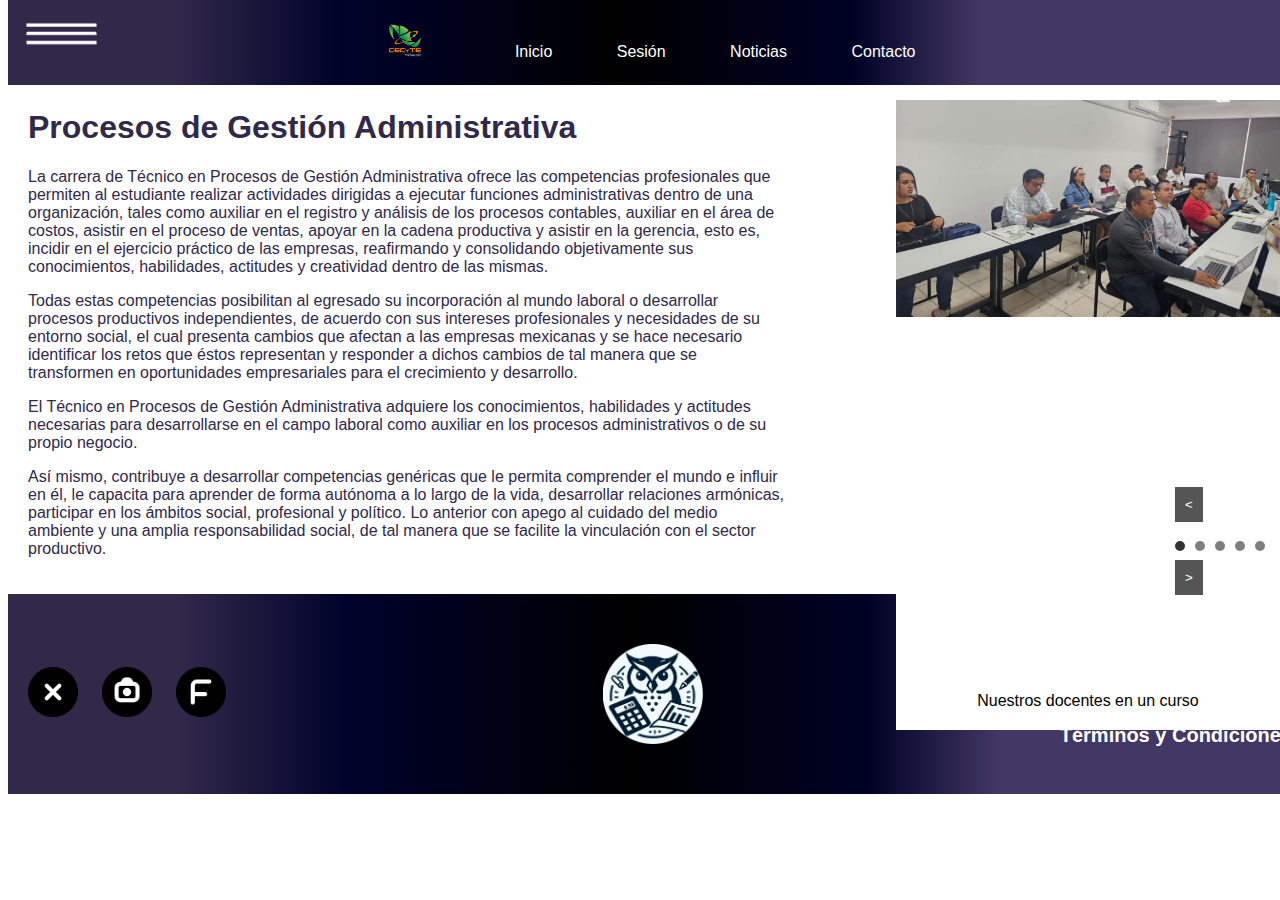
<file: index.html>
<!DOCTYPE html>
<html lang="es">
<head>
    <link rel="icon" href="logopga.png"
          type="image/x-icon">
  <meta charset="UTF-8">
  <meta name="viewport" content="width=device-width, initial-scale=1.0">
  <title>Procesos de Gestión Administrativa</title>
  <link rel="stylesheet" href="styleindex.css">
</head>
<body>
    <!-- Menú desplegable -->
<input type="checkbox" id="menu-toggle">
<label for="menu-toggle" class="menu-icon">
  <img src="barrades.png" alt="Menú" style=" height:50px; height:50px">
</label>
<div class="sidebar">
  <a href="material.html">Programa</a>
  <a href="plan.html">Módulos</a>   
  <a href="horarios.html">Horario</a> 
  <a href="galeria.html">Galeria</a> 
  <a href="profesores.html">Maestros y Cordinadores</a>
</div>

  <!-- Barra de navegación -->
  <div class="navbar">
    <!-- Imagen con enlace -->
    <a href="http://uruapan.cecytem.net/" class="logo-link">
      <img src="logocecytem.jpg" alt="Logo" class="logo">
    </a>
    <a href="index.html">Inicio</a>
    <a href="Iniciosecion.html">Sesión</a>
    <a href="news.html">Noticias</a>
    <a href="contacto.html">Contacto</a>
  </div>
  
  <!-- Contenido de la página -->
  <div class="content">
    <h1>Procesos de Gestión Administrativa</h1>
    <p>La carrera de Técnico en Procesos de Gestión Administrativa ofrece las competencias profesionales que permiten al estudiante realizar actividades dirigidas a ejecutar funciones administrativas dentro de una organización, tales como auxiliar en el registro y análisis de los procesos contables, auxiliar en el área de costos, asistir en el proceso de ventas, apoyar en la cadena productiva y asistir en la gerencia, esto es, incidir en el ejercicio práctico de las empresas, reafirmando y consolidando objetivamente sus conocimientos, habilidades, actitudes y creatividad dentro de las mismas.</p>
      <p>Todas estas competencias posibilitan al egresado su incorporación al mundo laboral o desarrollar procesos productivos independientes, de acuerdo con sus intereses profesionales y necesidades de su entorno social, el cual presenta cambios que afectan a las empresas mexicanas y se hace necesario identificar los retos que éstos representan y responder a dichos cambios de tal manera que se transformen en oportunidades empresariales para el crecimiento y desarrollo.</p>
      <p>El Técnico en Procesos de Gestión Administrativa adquiere los conocimientos, habilidades y actitudes necesarias para desarrollarse en el campo laboral como auxiliar en los procesos administrativos o de su propio negocio.</p>
      <p>Así mismo, contribuye a desarrollar competencias genéricas que le permita comprender el mundo e influir en él, le capacita para aprender de forma autónoma a lo largo de la vida, desarrollar relaciones armónicas, participar en los ámbitos social, profesional y político. Lo anterior con apego al cuidado del medio ambiente y una amplia responsabilidad social, de tal manera que se facilite la vinculación con el sector productivo.</p>
      
  </div>
    <div class="image-carousel">
    <div class="carousel-slide">
      <img src="fotocarrucel1.jpg" alt="Imagen 1">
      <div class="carousel-caption">Nuestros docentes en un curso</div>
    </div>
    <div class="carousel-slide">
      <img src="fotocarrucel2.jpg" alt="Imagen 2">
      <div class="carousel-caption">Concurso de Cubo Rubik del semestre pasado</div>
    </div>
    <!-- Agrega más imágenes y descripciones según sea necesario -->
          <div class="carousel-slide">
      <img src="fotocarrucel3.jpg" alt="Imagen 3">
      <div class="carousel-caption">Foto del Mural del dia de la Mujer con la mayoria de las mujeres del plantel</div>
    </div>
    <div class="carousel-slide">
      <img src="fotocarrucel4.jpg" alt="Imagen 4">
      <div class="carousel-caption">Dos alumnos de Programacion exponiendo un proyecto</div>
    </div>
          <div class="carousel-slide">
      <img src="fotocarrucel5.jpg" alt="Imagen 5">
      <div class="carousel-caption">Un curso de IA impartido a los de segundo semestre</div>
    </div>
  <div class="carousel-navigation">
    <button class="prev-slide">&lt;</button>
    <div class="slide-indicators">
      <!-- Se generan automáticamente mediante JavaScript -->
    </div>
    <button class="next-slide">&gt;</button>
  </div>

  </div>
    <div class="enlace">
        <a href="archivo_adjunto.pdf" download>¡Descarga Nuestra Guia de Ingreso!</a>
    </div>
    <div id="pie-pag">
  <ul id="listaredes">
    <li><a href="https://twitter.com/cecytem?lang=es"><img src="x.png" alt="X"></a></li>
    <li><a href="https://www.instagram.com/cecytemichoacan/"><img src="insta.png" alt="Instagram"></a></li>
    <li><a href="https://www.facebook.com/CecyteMich/?locale=es_LA"><img src="face.png" alt="Facebook"></a></li>
  </ul>
  <img src="logopga.png" alt="Logopp" class="logopp">
  <div class="info">
    <h1>Gael Torres</h1>
    <h2>Fatima Lourdes</h2>
    <h3>430-B</h3>
    <h4><a href="Terminos.html">Términos y Condiciones</a></h4>
  </div>
</div>
<script src="scriptindex.js"></script>
</body>
</html>
</file>
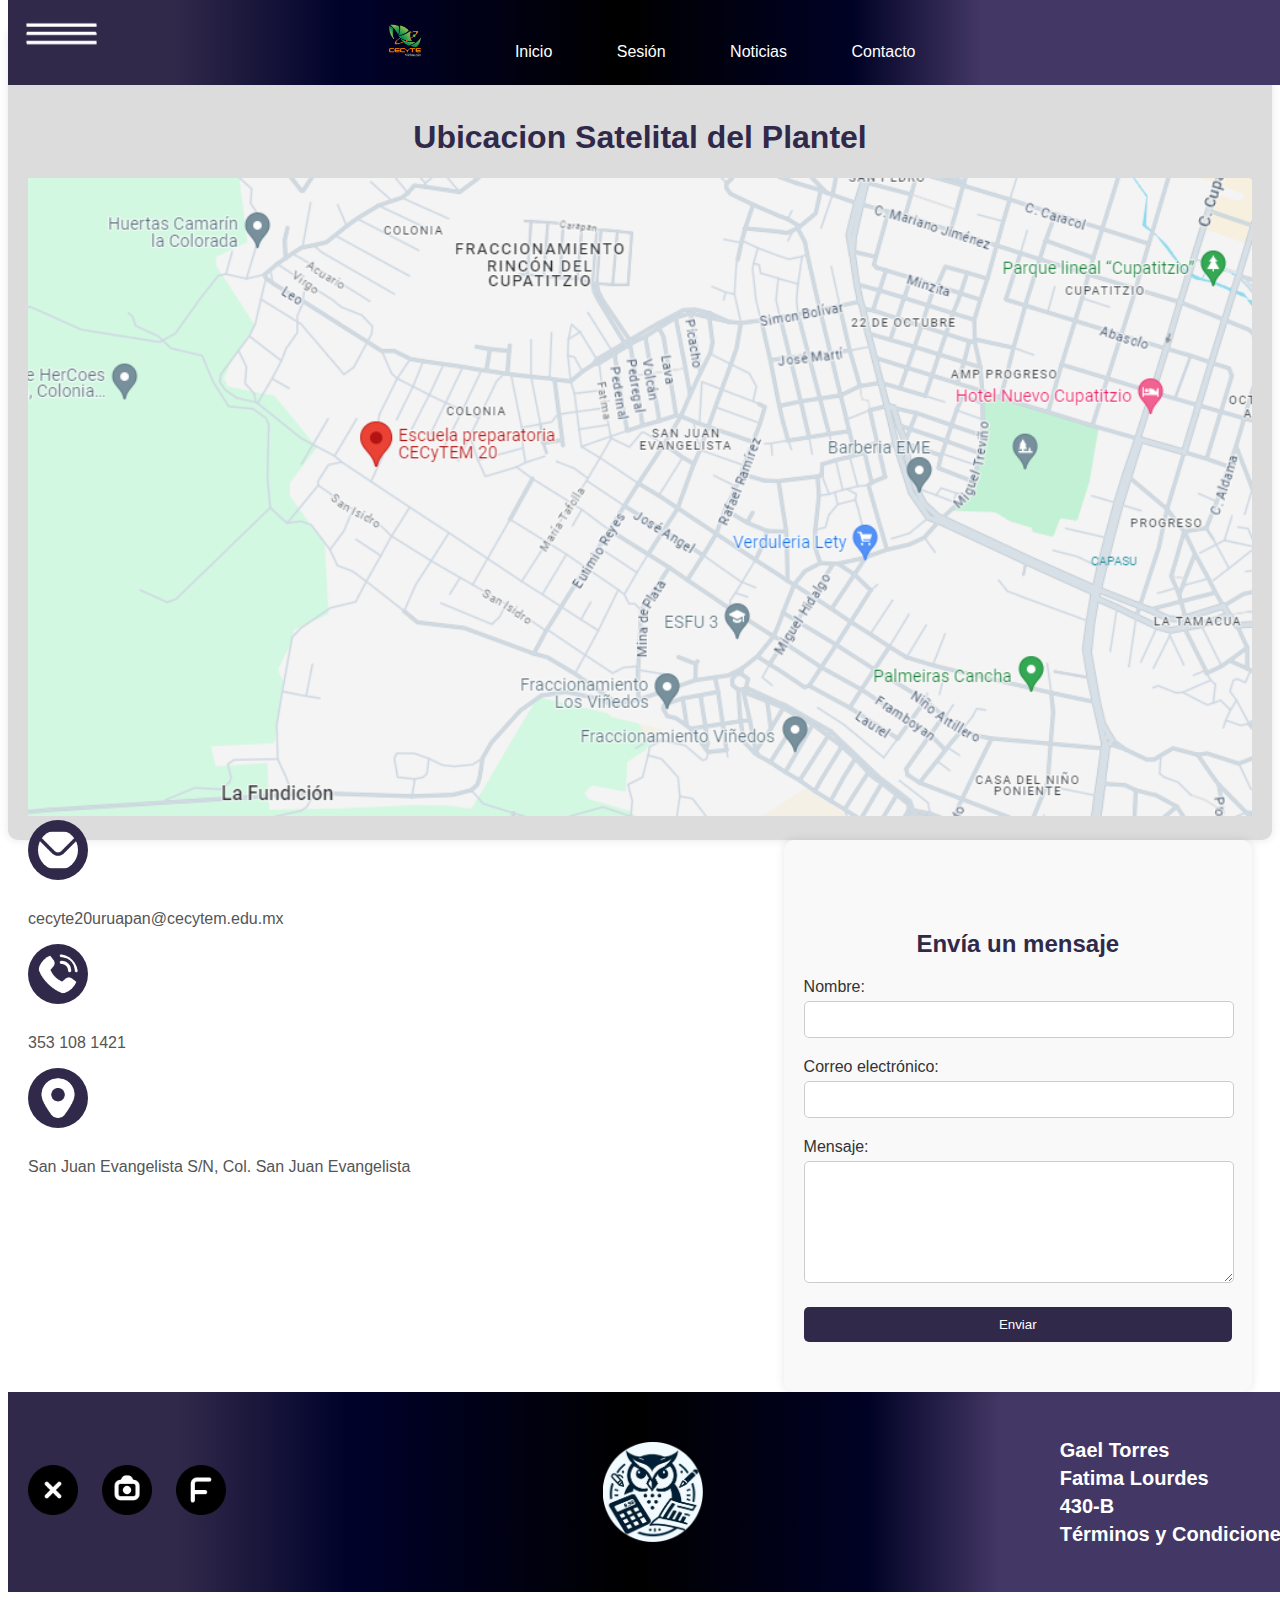
<file: contacto.html>
<!DOCTYPE html>
<html lang="es">
<head>
    <link rel="icon" href="logopga.png"
          type="image/x-icon">
  <meta charset="UTF-8">
  <meta name="viewport" content="width=device-width, initial-scale=1.0">
  <title>Procesos de Gestión Administrativa</title>
  <link rel="stylesheet" href="stylecontacto.css">
</head>
<body>
    <!-- Menú desplegable -->
<input type="checkbox" id="menu-toggle">
<label for="menu-toggle" class="menu-icon">
  <img src="barrades.png" alt="Menú" style=" height:50px; height:50px">
</label>
<div class="sidebar">
  <a href="material.html">Programa</a>
  <a href="plan.html">Módulos</a>   
  <a href="horarios.html">Horario</a> 
  <a href="galeria.html">Galeria</a>  
  <a href=profesores.html>Maestros y Cordinadores</a>
</div>

  <!-- Barra de navegación -->
  <div class="navbar">
    <!-- Imagen con enlace -->
    <a href="http://uruapan.cecytem.net/" class="logo-link">
      <img src="logocecytem.jpg" alt="Logo" class="logo">
    </a>
    <a href="index.html">Inicio</a>
    <a href="Iniciosecion.html">Sesión</a>
    <a href="news.html">Noticias</a>
    <a href="contacto.html">Contacto</a>
  </div>
  
  <!-- Contenido de la página -->
  <div class="content">
      <h1>Ubicacion Satelital del Plantel</h1>
    <!-- Espacio para la imagen de ubicación -->
    <img src="ubicacion.png" alt="Ubicación" style="width: 100%">

    <!-- Espacio para las imágenes o iconos con texto -->
    <div class="contact-info">
        <div class="contact-item">
            <img src="correoicon.png" alt="Correo">
            <p>cecyte20uruapan@cecytem.edu.mx</p>
        </div>
        <div class="contact-item">
            <img src="numicon.png" alt="Teléfono">
            <p>353 108 1421</p>
        </div>
        <div class="contact-item">
            <img src="direccionicon.png" alt="Dirección">
            <p>San Juan Evangelista S/N, Col. San Juan Evangelista</p>
        </div>
    </div>

    <!-- Sección para enviar un mensaje -->
    <div class="contact-form">
        <h2>Envía un mensaje</h2>
        <form action="#" method="post">
            <div class="form-group">
                <label for="name">Nombre:</label>
                <input type="text" id="name" name="name" required>
            </div>
            <div class="form-group">
                <label for="email">Correo electrónico:</label>
                <input type="email" id="email" name="email" required>
            </div>
            <div class="form-group">
                <label for="message">Mensaje:</label>
                <textarea id="message" name="message" rows="4" required></textarea>
            </div>
            <button type="submit">Enviar</button>
        </form>
    </div>
</div>

    <div id="pie-pag">
  <ul id="listaredes">
    <li><a href="https://twitter.com/cecytem?lang=es"><img src="x.png" alt="X"></a></li>
    <li><a href="https://www.instagram.com/cecytemichoacan/"><img src="insta.png" alt="Instagram"></a></li>
    <li><a href="https://www.facebook.com/CecyteMich/?locale=es_LA"><img src="face.png" alt="Facebook"></a></li>
  </ul>
  <img src="logopga.png" alt="Logopp" class="logopp">
  <div class="info">
    <h1>Gael Torres</h1>
    <h2>Fatima Lourdes</h2>
    <h3>430-B</h3>
    <h4><a href="Terminos.html">Términos y Condiciones</a></h4>
  </div>
</div>

</body>
</html>
</file>
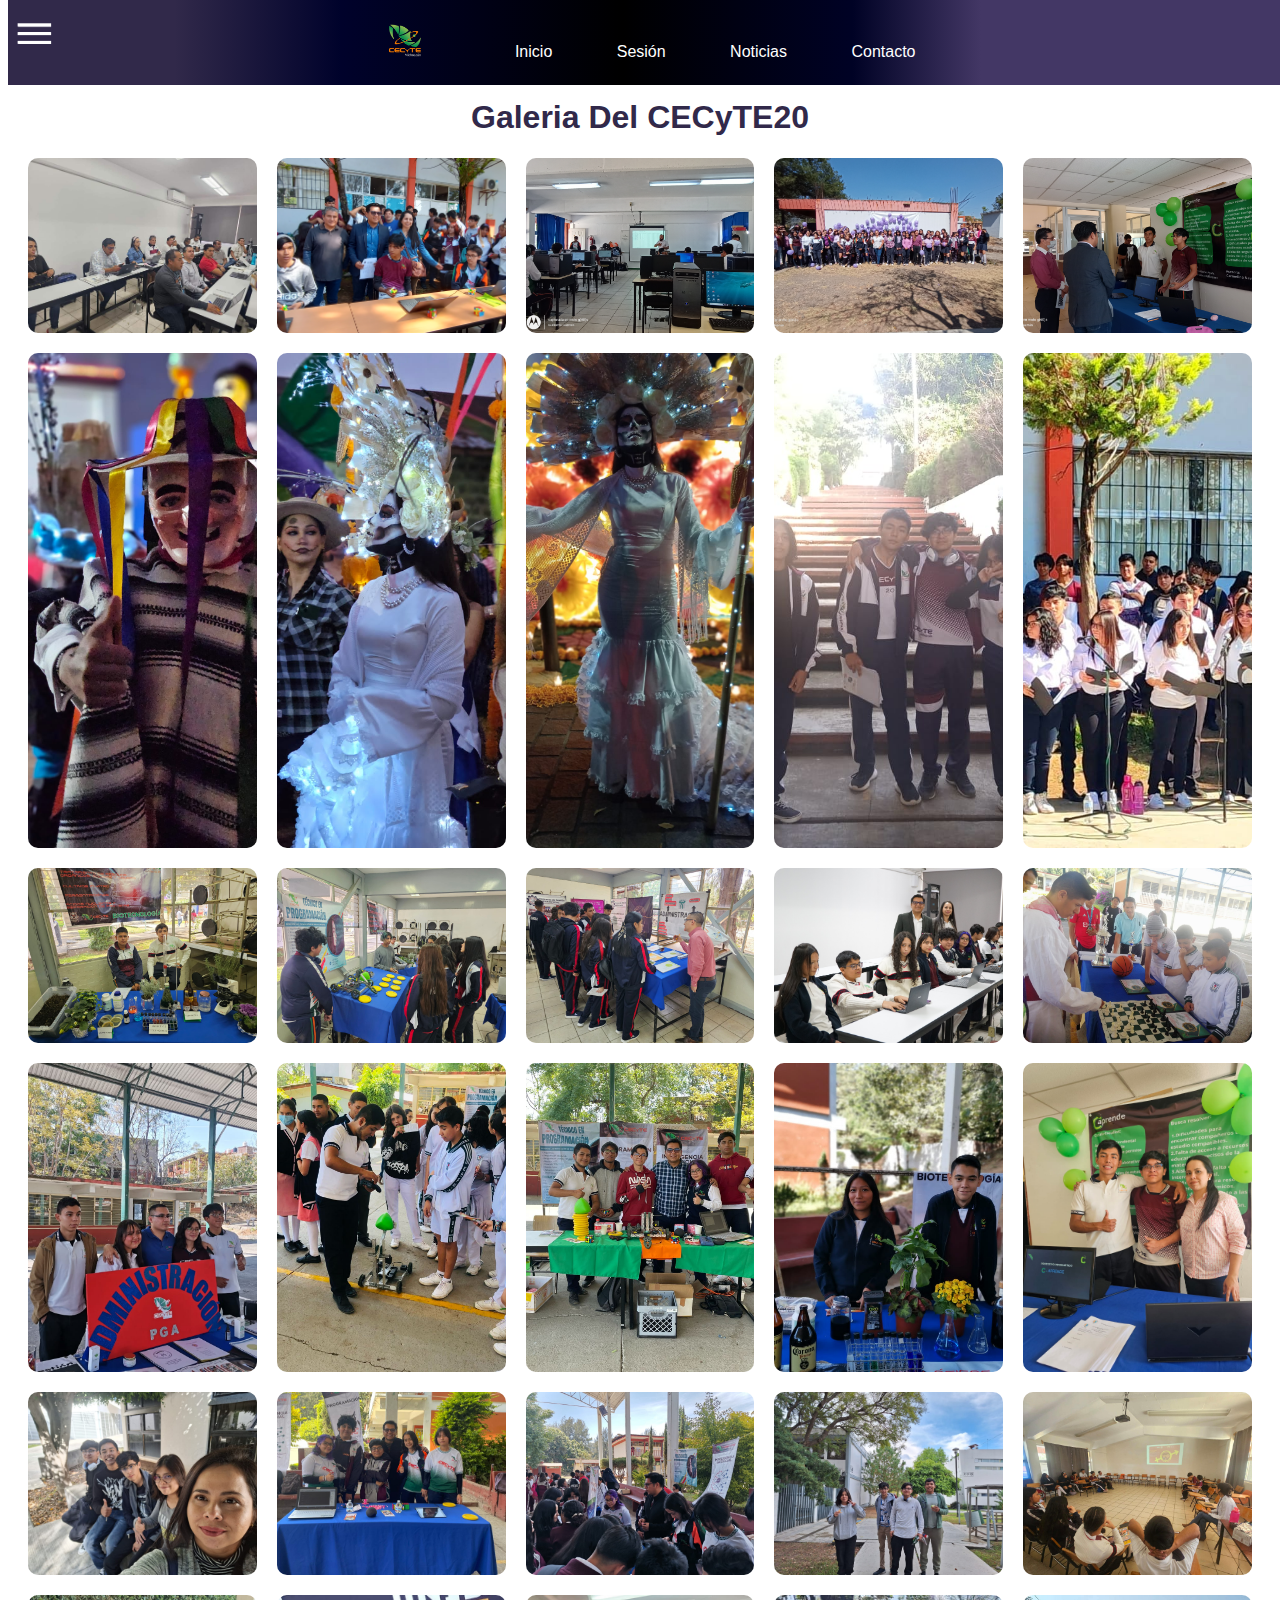
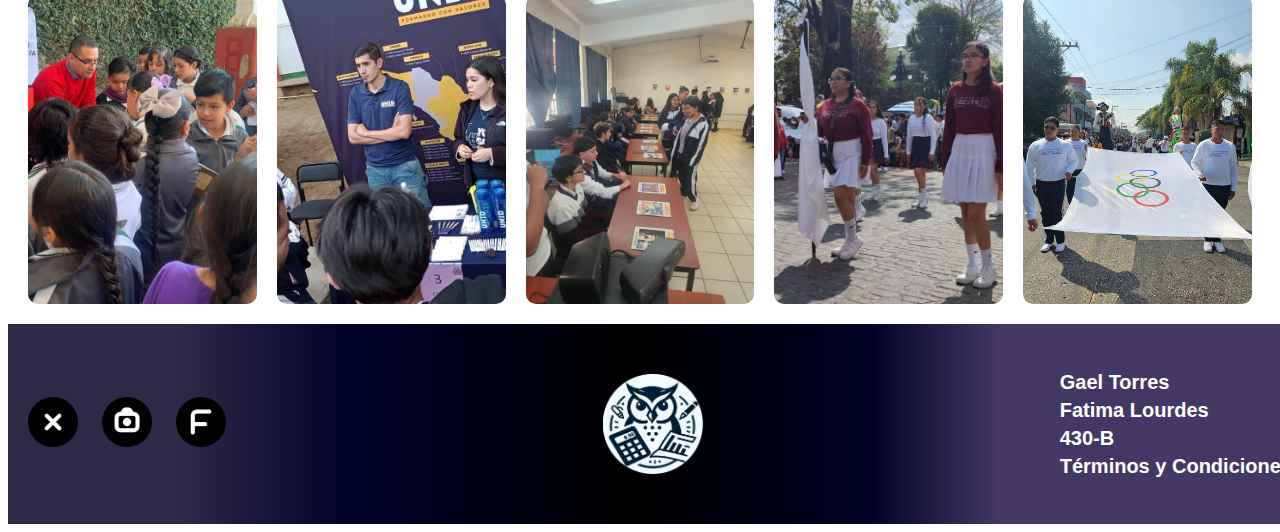
<file: galeria.html>
<!DOCTYPE html>
<html lang="es">
<head>
  <link rel="icon" href="logopga.png" type="image/x-icon">
  <meta charset="UTF-8">
  <meta name="viewport" content="width=device-width, initial-scale=1.0">
  <title>Procesos de Gestión Administrativa</title>
  <link rel="stylesheet" href="stylegaleria.css">
</head>
<body>
    <!-- Menú desplegable -->
<input type="checkbox" id="menu-toggle">
<label for="menu-toggle" class="menu-icon">
  <img src="barrades.png" alt="Menú" style="height: 50px; width: 50px;">
</label>
<div class="sidebar">
  <a href="material.html">Programa</a>
  <a href="plan.html">Módulos</a>   
  <a href="horarios.html">Horario</a> 
  <a href="galeria.html">Galeria</a>  
  <a href="profesores.html">Maestros y Coordinadores</a>
</div>

<!-- Barra de navegación -->
<div class="navbar">
  <!-- Imagen con enlace -->
  <a href="http://uruapan.cecytem.net/" class="logo-link">
    <img src="logocecytem.jpg" alt="Logo" class="logo">
  </a>
  <a href="index.html">Inicio</a>
  <a href="Iniciosecion.html">Sesión</a>
  <a href="news.html">Noticias</a>
  <a href="contacto.html">Contacto</a>
</div>

<!-- Contenido de la página -->
<div class="content">
    <h1>Galeria Del CECyTE20</h1>
  <div class="gallery">
  <a href="galeria2.html">
    <img src="imagen1.jpg" alt="Imagen 1">
</a>
<a href="galeria2.html">
    <img src="imagen2.jpg" alt="Imagen 2">
</a>
<a href="galeria2.html">
    <img src="imagen3.jpg" alt="Imagen 3">
</a>
<a href="galeria2.html">
    <img src="imagen4.jpg" alt="Imagen 4">
</a>
<a href="galeria2.html">
    <img src="imagen5.jpg" alt="Imagen 5">
</a>
<a href="galeria2.html">
    <img src="imagen6.jpg" alt="Imagen 6">
</a>
<a href="galeria2.html">
    <img src="imagen7.jpg" alt="Imagen 7">
</a>
<a href="galeria2.html">
    <img src="imagen8.jpg" alt="Imagen 8">
</a>
<a href="galeria2.html">
    <img src="imagen9.jpg" alt="Imagen 9">
</a>
<a href="galeria2.html">
    <img src="imagen10.jpg" alt="Imagen 10">
</a>
<a href="galeria2.html">
    <img src="imagen11.jpg" alt="Imagen 11">
</a>
<a href="galeria2.html">
    <img src="imagen12.jpg" alt="Imagen 12">
</a>
<a href="galeria2.html">
    <img src="imagen13.jpg" alt="Imagen 13">
</a>
<a href="galeria2.html">
    <img src="imagen14.jpg" alt="Imagen 14">
</a>
<a href="galeria2.html">
    <img src="imagen15.jpg" alt="Imagen 15">
</a>
<a href="galeria2.html">
    <img src="imagen16.jpg" alt="Imagen 16">
</a>
<a href="galeria2.html">
    <img src="imagen17.jpg" alt="Imagen 17">
</a>
<a href="galeria2.html">
    <img src="imagen18.jpg" alt="Imagen 18">
</a>
<a href="galeria2.html">
    <img src="imagen19.jpg" alt="Imagen 19">
</a>
<a href="galeria2.html">
    <img src="imagen20.jpg" alt="Imagen 20">
</a>
<a href="galeria2.html">
    <img src="imagen21.jpeg" alt="Imagen 21">
</a>
<a href="galeria2.html">
    <img src="imagen22.jpg" alt="Imagen 22">
</a>
<a href="galeria2.html">
    <img src="imagen23.jpg" alt="Imagen 23">
</a>
<a href="galeria2.html">
    <img src="imagen24.jpeg" alt="Imagen 24">
</a>
<a href="galeria2.html">
    <img src="pga1.jpg" alt="Imagen 25">
</a>
<a href="galeria2.html">
    <img src="pga2.jpg" alt="Imagen 26">
</a>
<a href="galeria2.html">
    <img src="pga3.jpg" alt="Imagen 27">
</a>
<a href="galeria2.html">
    <img src="pga4.jpg" alt="Imagen 28">
</a>
<a href="galeria2.html">
    <img src="pga5.jpg" alt="Imagen 29">
</a>
<a href="galeria2.html">
    <img src="pga6.jpg" alt="Imagen 30">
</a>
</div>

</div>

<div id="pie-pag">
  <ul id="listaredes">
    <li><a href="https://twitter.com/cecytem?lang=es"><img src="x.png" alt="X"></a></li>
    <li><a href="https://www.instagram.com/cecytemichoacan/"><img src="insta.png" alt="Instagram"></a></li>
    <li><a href="https://www.facebook.com/CecyteMich/?locale=es_LA"><img src="face.png" alt="Facebook"></a></li>
  </ul>
  <img src="logopga.png" alt="Logopp" class="logopp">
  <div class="info">
    <h1>Gael Torres</h1>
    <h2>Fatima Lourdes</h2>
    <h3>430-B</h3>
    <h4><a href="Terminos.html">Términos y Condiciones</a></h4>
  </div>
</div>

</body>
</html>
</file>
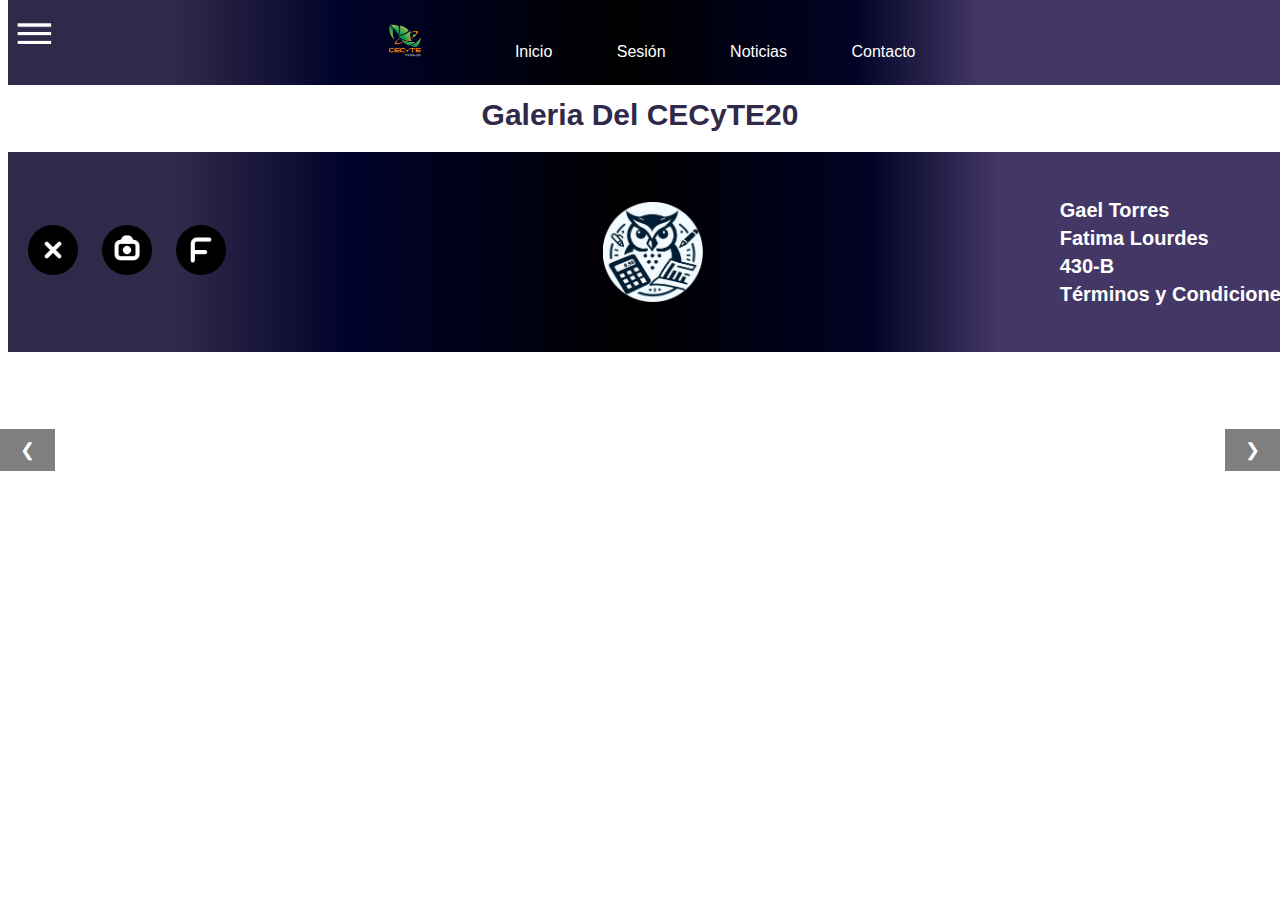
<file: galeria2.html>
<!DOCTYPE html>
<html lang="es">
<head>
  <link rel="icon" href="logopga.png" type="image/x-icon">
  <meta charset="UTF-8">
  <meta name="viewport" content="width=device-width, initial-scale=1.0">
  <title>Procesos de Gestión Administrativa</title>
  <link rel="stylesheet" href="stylegaleria2.css">
</head>
<body>
    <!-- Menú desplegable -->
<input type="checkbox" id="menu-toggle">
<label for="menu-toggle" class="menu-icon">
  <img src="barrades.png" alt="Menú" style="height: 50px; width: 50px;">
</label>
<div class="sidebar">
  <a href="material.html">Programa</a>
  <a href="plan.html">Módulos</a>   
  <a href="horarios.html">Horario</a> 
  <a href="galeria.html">Galeria</a>  
  <a href="profesores.html">Maestros y Coordinadores</a>
</div>

<!-- Barra de navegación -->
<div class="navbar">
  <!-- Imagen con enlace -->
  <a href="http://uruapan.cecytem.net/" class="logo-link">
    <img src="logocecytem.jpg" alt="Logo" class="logo">
  </a>
  <a href="index.html">Inicio</a>
  <a href="Iniciosecion.html">Sesión</a>
  <a href="news.html">Noticias</a>
  <a href="contacto.html">Contacto</a>
</div>

<!-- Contenido de la página -->
<div class="content">
    <h1>Galeria Del CECyTE20</h1>
  <div class="gallery-carousel">
    <div class="carousel-slide">
  <img src="imagen1.jpg" alt="Imagen 1">
</div>
<div class="carousel-slide">
  <img src="imagen2.jpg" alt="Imagen 2">
</div>
<div class="carousel-slide">
  <img src="imagen3.jpg" alt="Imagen 3">
</div>
<div class="carousel-slide">
  <img src="imagen4.jpg" alt="Imagen 4">
</div>
<div class="carousel-slide">
  <img src="imagen5.jpg" alt="Imagen 5">
</div>
<div class="carousel-slide">
  <img src="imagen6.jpg" alt="Imagen 6">
</div>
<div class="carousel-slide">
  <img src="imagen7.jpg" alt="Imagen 7">
</div>
<div class="carousel-slide">
  <img src="imagen8.jpg" alt="Imagen 8">
</div>
<div class="carousel-slide">
  <img src="imagen9.jpg" alt="Imagen 9">
</div>
<div class="carousel-slide">
  <img src="imagen10.jpg" alt="Imagen 10">
</div>
<div class="carousel-slide">
  <img src="imagen11.jpg" alt="Imagen 11">
</div>
<div class="carousel-slide">
  <img src="imagen12.jpg" alt="Imagen 12">
</div>
<div class="carousel-slide">
  <img src="imagen13.jpg" alt="Imagen 13">
</div>
<div class="carousel-slide">
  <img src="imagen14.jpg" alt="Imagen 14">
</div>
<div class="carousel-slide">
  <img src="imagen15.jpg" alt="Imagen 15">
</div>
<div class="carousel-slide">
  <img src="imagen16.jpg" alt="Imagen 16">
</div>
<div class="carousel-slide">
  <img src="imagen17.jpg" alt="Imagen 17">
</div>
<div class="carousel-slide">
  <img src="imagen18.jpg" alt="Imagen 18">
</div>
<div class="carousel-slide">
  <img src="imagen19.jpg" alt="Imagen 19">
</div>
<div class="carousel-slide">
  <img src="imagen20.jpg" alt="Imagen 20">
</div>
<div class="carousel-slide">
  <img src="imagen21.jpeg" alt="Imagen 21">
</div>
<div class="carousel-slide">
  <img src="imagen22.jpg" alt="Imagen 22">
</div>
<div class="carousel-slide">
  <img src="imagen23.jpg" alt="Imagen 23">
</div>
<div class="carousel-slide">
  <img src="imagen24.jpeg" alt="Imagen 24">
</div>
      <div class="carousel-slide">
  <img src="pga1.jpg" alt="Imagen 25">
</div>
<div class="carousel-slide">
  <img src="pga2.jpg" alt="Imagen 26">
</div>
<div class="carousel-slide">
  <img src="pga3.jpg" alt="Imagen 27">
</div>
<div class="carousel-slide">
  <img src="pga4.jpg" alt="Imagen 28">
</div>
<div class="carousel-slide">
  <img src="pga5.jpg" alt="Imagen 29">
</div>
<div class="carousel-slide">
  <img src="pga6.jpg" alt="Imagen 30">
</div>

    <!-- Agregar las demás imágenes aquí -->
  </div>
  <div class="carousel-buttons">
    <button id="prevBtn">&#10094;</button>
    <button id="nextBtn">&#10095;</button>
  </div>
</div>

<div id="pie-pag">
  <ul id="listaredes">
    <li><a href="https://twitter.com/cecytem?lang=es"><img src="x.png" alt="X"></a></li>
    <li><a href="https://www.instagram.com/cecytemichoacan/"><img src="insta.png" alt="Instagram"></a></li>
    <li><a href="https://www.facebook.com/CecyteMich/?locale=es_LA"><img src="face.png" alt="Facebook"></a></li>
  </ul>
  <img src="logopga.png" alt="Logopp" class="logopp">
  <div class="info">
    <h1>Gael Torres</h1>
    <h2>Fatima Lourdes</h2>
    <h3>430-B</h3>
    <h4><a href="Terminos.html">Términos y Condiciones</a></h4>
  </div>
</div>

<script src="scriptgaleria2.js"></script>

</body>
</html>
</file>
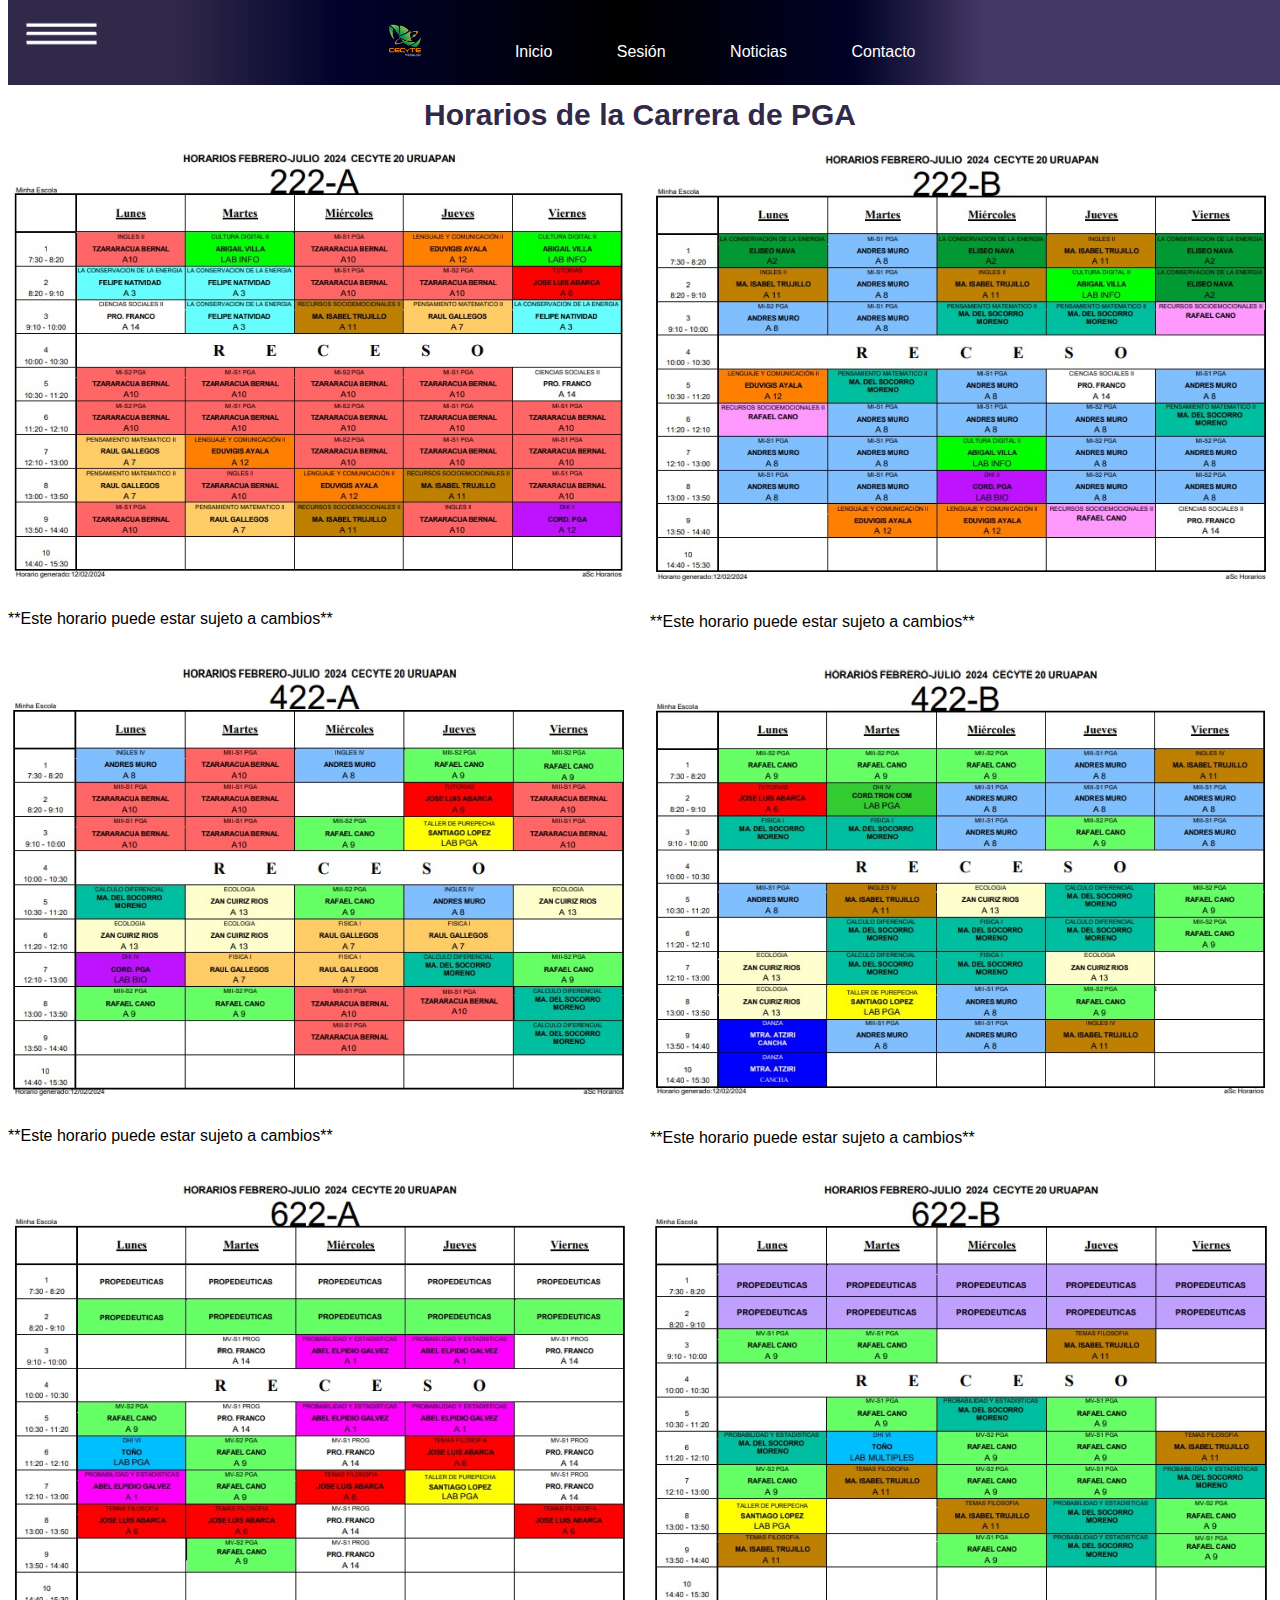
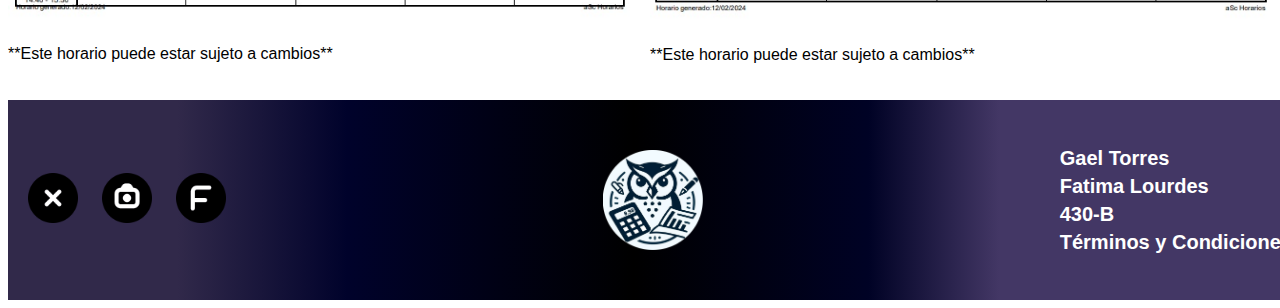
<file: horarios.html>
<!DOCTYPE html>
<html lang="es">
<head>
    <link rel="icon" href="logopga.png"
          type="image/x-icon">
  <meta charset="UTF-8">
  <meta name="viewport" content="width=device-width, initial-scale=1.0">
  <title>Procesos de Gestión Administrativa</title>
  <link rel="stylesheet" href="stylehorarios.css">
</head>
<body>
    <!-- Menú desplegable -->
<input type="checkbox" id="menu-toggle">
<label for="menu-toggle" class="menu-icon">
  <img src="barrades.png" alt="Menú" style=" height:50px; height:50px">
</label>
<div class="sidebar">
  <a href="material.html">Programa</a>
  <a href="plan.html">Módulos</a>   
  <a href="horarios.html">Horario</a> 
  <a href="galeria.html">Galeria</a> 
  <a href="profesores.html">Maestros y Cordinadores</a>
</div>

  <!-- Barra de navegación -->
  <div class="navbar">
    <!-- Imagen con enlace -->
    <a href="http://uruapan.cecytem.net/" class="logo-link">
      <img src="logocecytem.jpg" alt="Logo" class="logo">
    </a>
    <a href="index.html">Inicio</a>
    <a href="Iniciosecion.html">Sesión</a>
    <a href="news.html">Noticias</a>
    <a href="contacto.html">Contacto</a>
  </div>
  
  <!-- Contenido de la página -->
  <div class="content">
      <h1>Horarios de la Carrera de PGA</h1>
  <div class="image-container">
    <div class="image-item">
      <img src="horario222A.jpg" alt="Horario 222A">
      <p>**Este horario puede estar sujeto a cambios**</p>
    </div>
    <div class="image-item">
      <img src="horario222B.jpg" alt="horario 222B">
      <p>**Este horario puede estar sujeto a cambios**</p>
    </div>
      <div class="image-item">
      <img src="horario422A.jpg" alt="Horario 422A">
      <p>**Este horario puede estar sujeto a cambios**</p>
    </div>
    <div class="image-item">
      <img src="horario422B.jpg" alt="Horario 422B">
      <p>**Este horario puede estar sujeto a cambios**</p>
    </div>
      <div class="image-item">
      <img src="horario622A.jpg" alt="Horario 622A">
      <p>**Este horario puede estar sujeto a cambios**</p>
    </div>
    <div class="image-item">
      <img src="horario622B.jpg" alt="Horario 622B">
      <p>**Este horario puede estar sujeto a cambios**</p>
    </div>
  </div>
</div>
    <div id="pie-pag">
  <ul id="listaredes">
    <li><a href="https://twitter.com/cecytem?lang=es"><img src="x.png" alt="X"></a></li>
    <li><a href="https://www.instagram.com/cecytemichoacan/"><img src="insta.png" alt="Instagram"></a></li>
    <li><a href="https://www.facebook.com/CecyteMich/?locale=es_LA"><img src="face.png" alt="Facebook"></a></li>
  </ul>
  <img src="logopga.png" alt="Logopp" class="logopp">
  <div class="info">
    <h1>Gael Torres</h1>
    <h2>Fatima Lourdes</h2>
    <h3>430-B</h3>
    <h4><a href="Terminos.html">Términos y Condiciones</a></h4>
  </div>
</div>

</body>
</html>
</file>
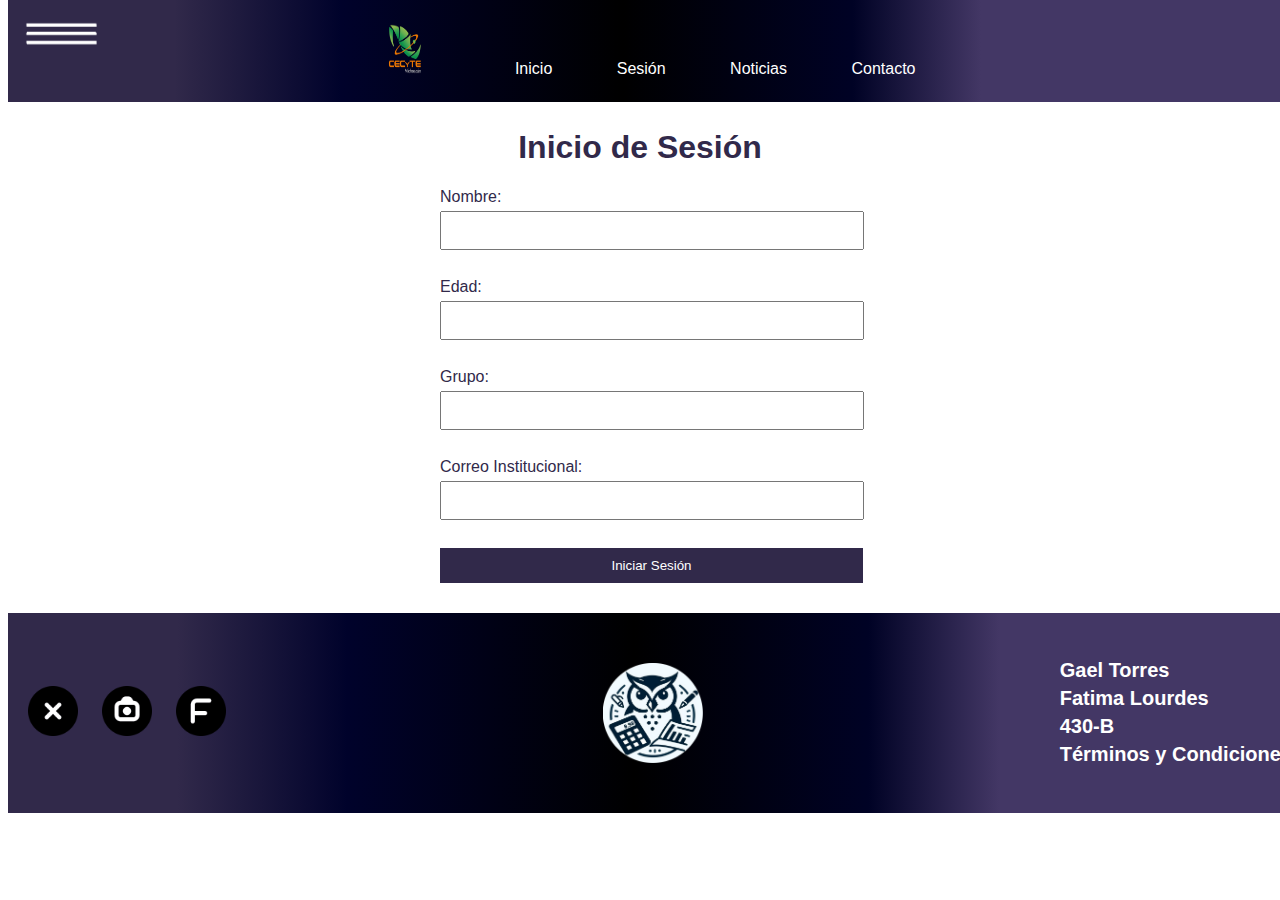
<file: Iniciosecion.html>
<!DOCTYPE html>
<html lang="es">
<head>
    <link rel="icon" href="logopga.png"
          type="image/x-icon">
  <meta charset="UTF-8">
  <meta name="viewport" content="width=device-width, initial-scale=1.0">
  <title>Inicio de Sesión</title>
  <link rel="stylesheet" href="styleiniciosecion.css">
</head>
<body>
  <!-- Barra de navegación visible -->
  <div class="navbar">
    <!-- Imagen con enlace -->
    <a href="http://uruapan.cecytem.net/" class="logo-link">
      <img src="logocecytem.jpg" alt="Logo" class="logo" style="height: 50px;height: 50px">
    </a>
    <a href="index.html">Inicio</a>
    <a href="Iniciosecion.html">Sesión</a>
    <a href="news.html">Noticias</a>
    <a href="contacto.html">Contacto</a>
  </div>

  <!-- Menú desplegable -->
<input type="checkbox" id="menu-toggle">
<label for="menu-toggle" class="menu-icon">
  <img src="barrades.png" alt="Menú" style=" height:50px; height:50px">
</label>
<div class="sidebar">
  <a href="material.html">Programa</a>
  <a href="plan.html">Módulos</a>   
  <a href="horarios.html">Horario</a> 
  <a href="galeria.html">Galeria</a> 
  <a href="profesores.html">Maestros y Cordinadores</a>
</div>

  <!-- Contenido de la página -->
  <div class="content">
    <h1>Inicio de Sesión</h1>
      <form action="inicio.html">
        <label for="nombre">Nombre:</label>
        <input type="text" id="nombre" name="nombre" required><br><br>
        <label for="edad">Edad:</label>
        <input type="number" id="edad" name="edad" required><br><br>
        <label for="grupo">Grupo:</label>
        <input type="text" id="grupo" name="grupo" required><br><br>
        <label for="correo">Correo Institucional:</label>
        <input type="email" id="correo" name="correo" required><br><br>
        <input type="submit" value="Iniciar Sesión">
      </form>
  </div>

  <!-- Pie de página -->
  <div id="pie-pag">
    <ul id="listaredes">
      <li><a href="https://twitter.com/cecytem?lang=es"><img src="x.png" alt="X"></a></li>
      <li><a href="https://www.instagram.com/cecytemichoacan/"><img src="insta.png" alt="Instagram"></a></li>
      <li><a href="https://www.facebook.com/CecyteMich/?locale=es_LA"><img src="face.png" alt="Facebook"></a></li>
    </ul>
    <img src="logopga.png" alt="Logopp" class="logopp">
    <div class="info">
      <h1>Gael Torres</h1>
      <h2>Fatima Lourdes</h2>
      <h3>430-B</h3>
      <h4><a href="Terminos.html">Términos y Condiciones</a></h4>
    </div>
  </div>

</body>
</html>
</file>
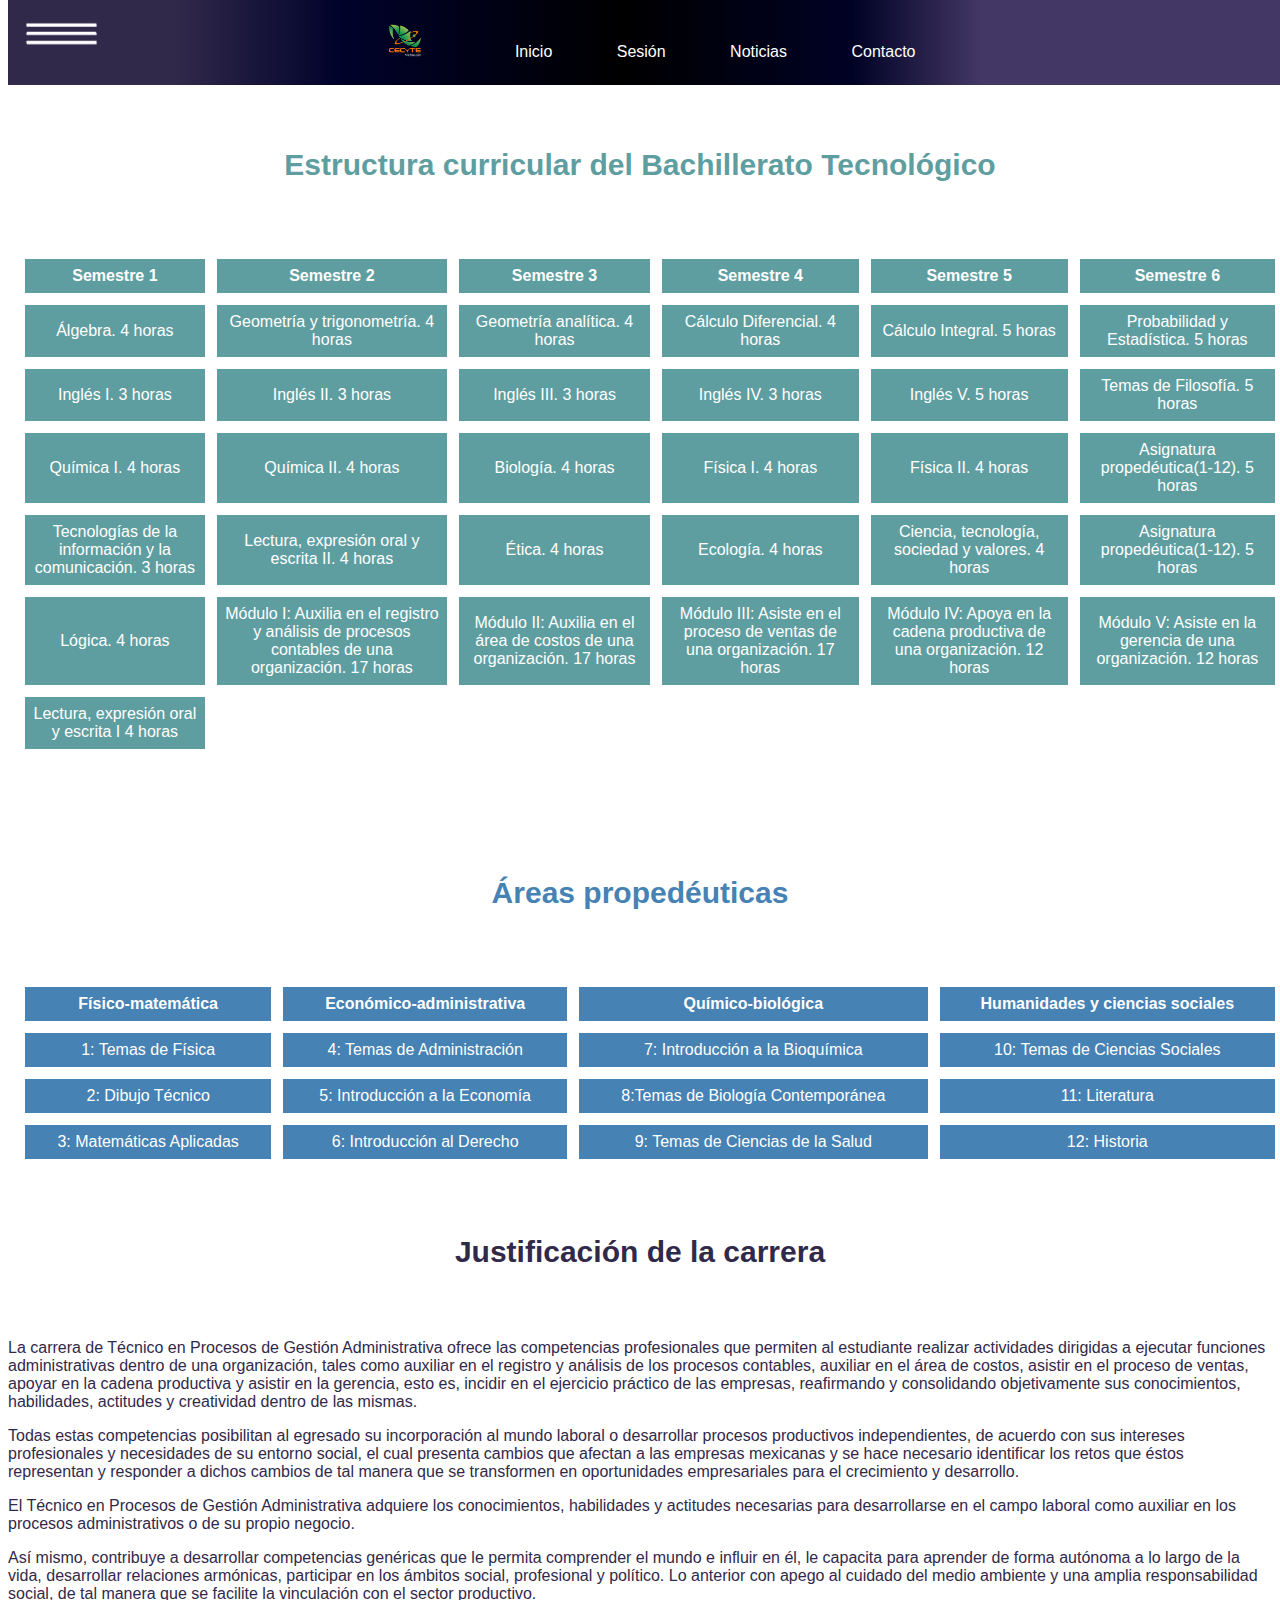
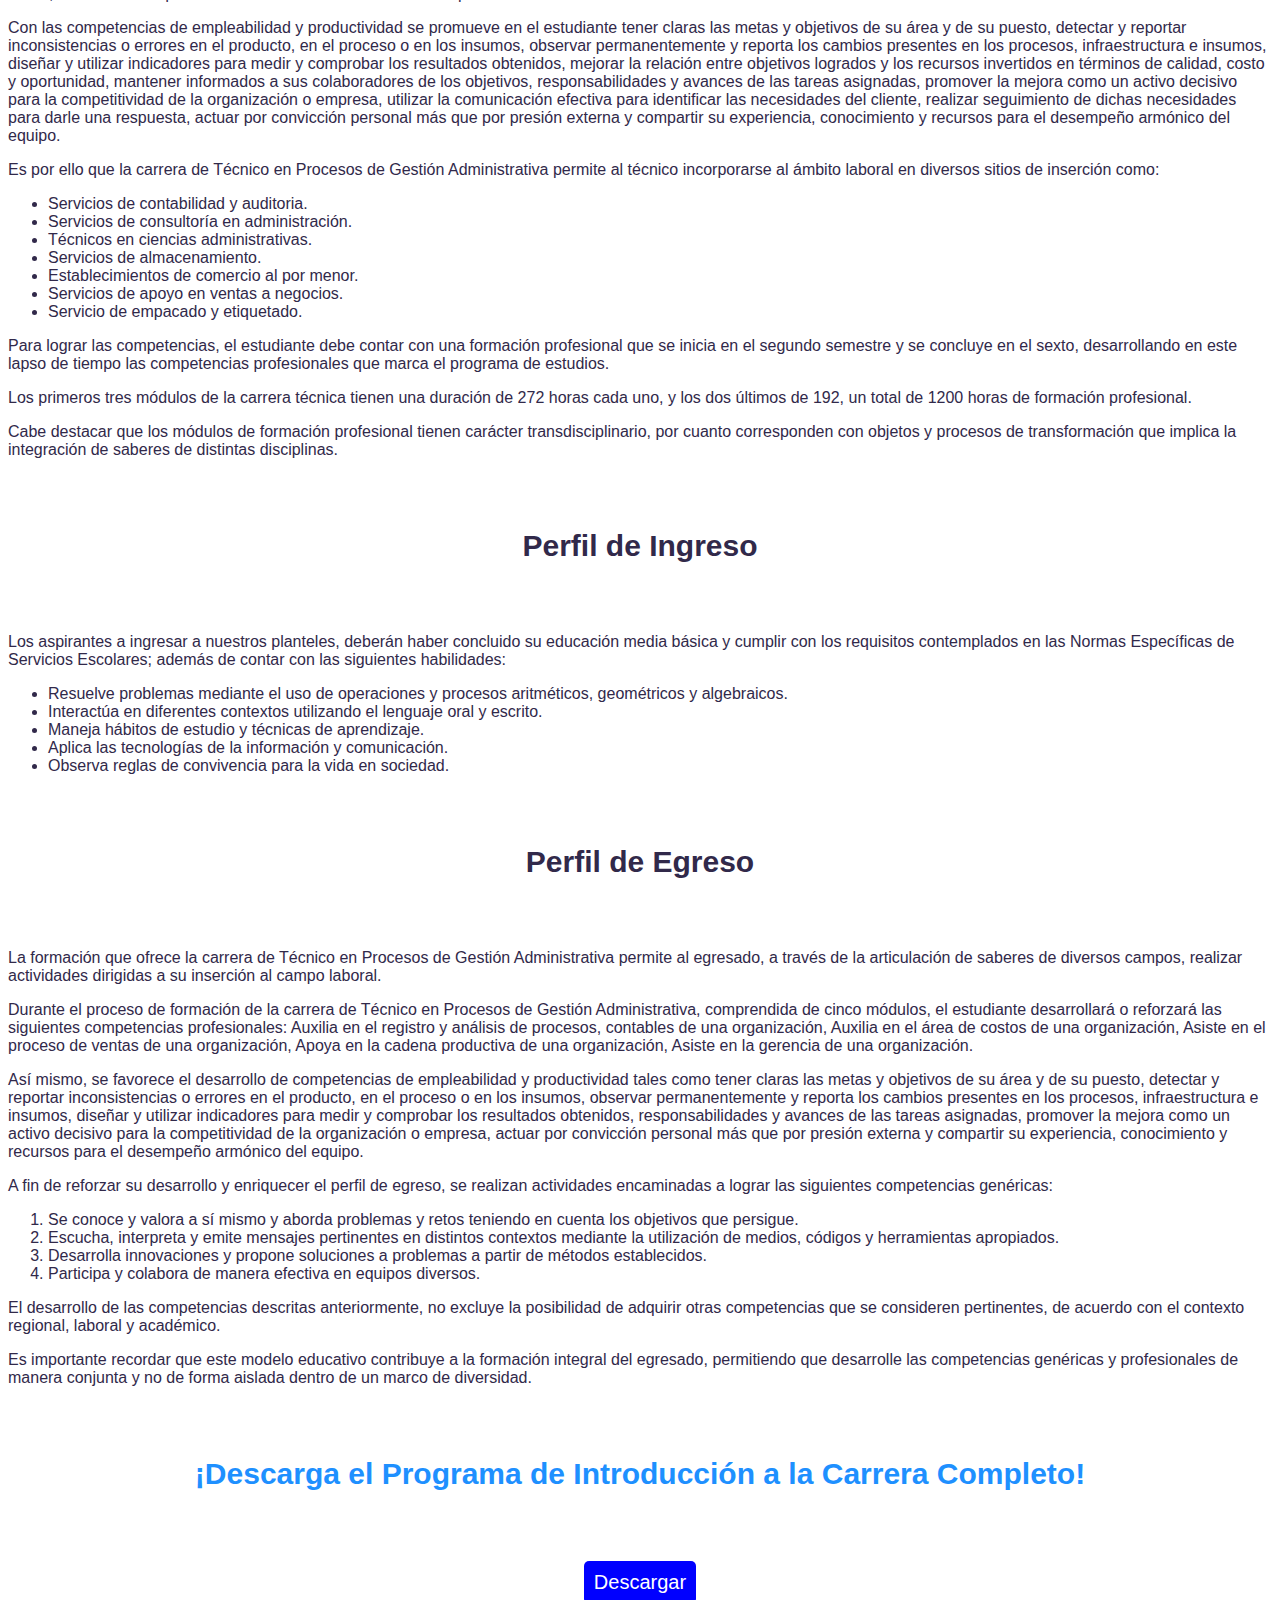
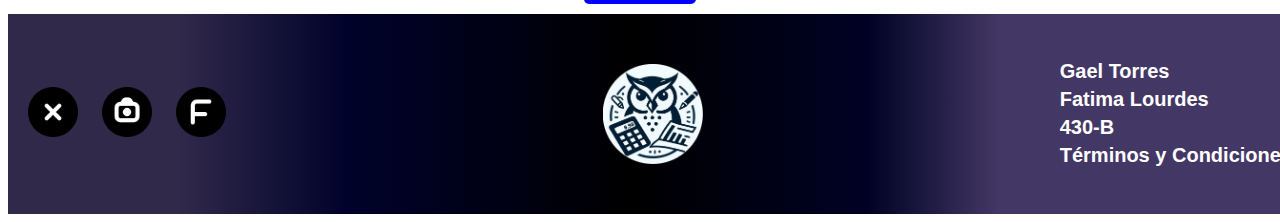
<file: material.html>
<!DOCTYPE html>
<html lang="es">
<head>
    <link rel="icon" href="logopga.png"
          type="image/x-icon">
  <meta charset="UTF-8">
  <meta name="viewport" content="width=device-width, initial-scale=1.0">
  <title>Procesos de Gestión Administrativa</title>
  <link rel="stylesheet" href="stylematerial.css">
</head>
<body>
    <!-- Menú desplegable -->
<input type="checkbox" id="menu-toggle">
<label for="menu-toggle" class="menu-icon">
  <img src="barrades.png" alt="Menú" style=" height:50px; height:50px">
</label>
<div class="sidebar">
  <a href="material.html">Programa</a>
  <a href="plan.html">Módulos</a>   
  <a href="horarios.html">Horario</a> 
  <a href="galeria.html">Galeria</a> 
  <a href="profesores.html">Maestros y Cordinadores</a>
</div>

  <!-- Barra de navegación -->
  <div class="navbar">
    <!-- Imagen con enlace -->
    <a href="http://uruapan.cecytem.net/" class="logo-link">
      <img src="logocecytem.jpg" alt="Logo" class="logo">
    </a>
    <a href="index.html">Inicio</a>
    <a href="Iniciosecion.html">Sesión</a>
    <a href="news.html">Noticias</a>
    <a href="contacto.html">Contacto</a>
  </div>
  
  <!-- Contenido de la página -->
    <div class="tabla1">
        <h6 style="font-size: 30px;">Estructura curricular del Bachillerato Tecnológico</h6>
         <table>
             <thead>
                <tr>
                    <th>Semestre 1</th>
                    <th>Semestre 2</th>
                    <th>Semestre 3</th>
                    <th>Semestre 4</th>
                    <th>Semestre 5</th>
                    <th>Semestre 6</th>
                </tr>
            </thead>
            <tbody>
                <tr>
                    <td>Álgebra. 4 horas</td>
                    <td>Geometría y trigonometría. 4 horas</td>
                    <td>Geometría analítica. 4 horas</td>
                    <td>Cálculo Diferencial. 4 horas</td>
                    <td>Cálculo Integral. 5 horas</td>
                    <td>Probabilidad y Estadística. 5 horas</td>
                </tr>
                <tr>
                    <td>Inglés I. 3 horas</td>
                    <td>Inglés II. 3 horas</td>
                    <td>Inglés III. 3 horas</td>
                    <td>Inglés IV. 3 horas</td>
                    <td>Inglés V. 5 horas</td>
                    <td>Temas de Filosofía. 5 horas</td>
                </tr>
                <tr>
                    <td>Química I. 4 horas</td>
                    <td>Química II. 4 horas</td>
                    <td>Biología. 4 horas</td>
                    <td>Física I. 4 horas</td>
                    <td>Física II. 4 horas</td>
                    <td>Asignatura propedéutica(1-12). 5 horas</td>
                </tr>
                <tr>
                    <td>Tecnologías de la información y la comunicación. 3 horas</td>
                    <td>Lectura, expresión oral y escrita II. 4 horas</td>
                    <td>Ética. 4 horas</td>
                    <td>Ecología. 4 horas</td>
                    <td>Ciencia, tecnología, sociedad y valores. 4 horas</td>
                    <td>Asignatura propedéutica(1-12). 5 horas</td>
                </tr>
                <tr>
                    <td>Lógica. 4 horas</td>
                    <td class="h1">Módulo I: Auxilia en el registro y análisis de procesos contables de una organización. 17 horas</td>
                    <td class="h1">Módulo II: Auxilia en el área de costos de una organización. 17 horas</td>
                    <td class="h1">Módulo III: Asiste en el proceso de ventas de una organización. 17 horas</td>
                    <td class="h1">Módulo IV: Apoya en la cadena productiva de una organización. 12 horas</td>
                    <td class="h1">Módulo V: Asiste en la gerencia de una organización. 12 horas</td>
                </tr>
                <tr>
                    <td>Lectura, expresión oral y escrita I 4 horas</td>
                </tr>
            </tbody>
        </table>
    </div>
    <div class="tabla2">
        <h6 style="font-size: 30px;">Áreas propedéuticas</h6>
         <table>
             <thead>
                <tr>
                    <th>Físico-matemática</th>
                    <th>Económico-administrativa</th>
                    <th>Químico-biológica</th>
                    <th>Humanidades y ciencias sociales</th>
                </tr>
            </thead>
            <tbody>
                <tr>
                    <td>1: Temas de Física</td>
                    <td>4: Temas de Administración</td>
                    <td>7: Introducción a la Bioquímica</td>
                    <td>10: Temas de Ciencias Sociales</td>
                </tr>
                <tr>
                    <td>2: Dibujo Técnico</td>
                    <td>5: Introducción a la Economía</td>
                    <td>8:Temas de Biología Contemporánea </td>
                    <td>11: Literatura</td>
                </tr>
                <tr>
                    <td>3: Matemáticas Aplicadas</td>
                    <td>6: Introducción al Derecho</td>
                    <td>9: Temas de Ciencias de la Salud</td>
                    <td>12: Historia</td>
                </tr>
            </tbody>
        </table>
    </div>
    <div class="text1">
        <h6 style="font-size: 30px;">Justificación de la carrera</h6>
        <p>La carrera de Técnico en Procesos de Gestión Administrativa ofrece las competencias profesionales que permiten al estudiante realizar actividades dirigidas a ejecutar funciones administrativas dentro de una organización, tales como auxiliar en el registro y análisis de los procesos contables, auxiliar en el área de costos, asistir en el proceso de ventas, apoyar en la cadena productiva y asistir en la gerencia, esto es, incidir en el ejercicio práctico de las empresas, reafirmando y consolidando objetivamente sus conocimientos, habilidades, actitudes y creatividad dentro de las mismas.</p>
        <p>Todas estas competencias posibilitan al egresado su incorporación al mundo laboral o desarrollar procesos productivos independientes, de acuerdo con sus intereses profesionales y necesidades de su entorno social, el cual presenta cambios que afectan a las empresas mexicanas y se hace necesario identificar los retos que éstos representan y responder a dichos cambios de tal manera que se transformen en oportunidades empresariales para el crecimiento y desarrollo.</p>
        <p>El Técnico en Procesos de Gestión Administrativa adquiere los conocimientos, habilidades y actitudes necesarias para desarrollarse en el campo laboral como auxiliar en los procesos administrativos o de su propio negocio.</p>
        <p>Así mismo, contribuye a desarrollar competencias genéricas que le permita comprender el mundo e influir en él, le capacita para aprender de forma autónoma a lo largo de la vida, desarrollar relaciones armónicas, participar en los ámbitos social, profesional y político. Lo anterior con apego al cuidado del medio ambiente y una amplia responsabilidad social, de tal manera que se facilite la vinculación con el sector productivo.</p>
        <p>Con las competencias de empleabilidad y productividad se promueve en el estudiante tener claras las metas y objetivos de su área y de su puesto, detectar y reportar inconsistencias o errores en el producto, en el proceso o en los insumos, observar permanentemente y reporta los cambios presentes en los procesos, infraestructura e insumos, diseñar y utilizar indicadores para medir y comprobar los resultados obtenidos, mejorar la relación entre objetivos logrados y los recursos invertidos en términos de calidad, costo y oportunidad, mantener informados a sus colaboradores de los objetivos, responsabilidades y avances de las tareas asignadas, promover la mejora como un activo decisivo para la competitividad de la organización o empresa, utilizar la comunicación efectiva para identificar las necesidades del cliente, realizar seguimiento de dichas necesidades para darle una respuesta, actuar por convicción personal más que por presión externa y compartir su experiencia, conocimiento y recursos para el desempeño armónico del equipo.</p>
        <p>Es por ello que la carrera de Técnico en Procesos de Gestión Administrativa permite al técnico incorporarse al ámbito laboral en diversos sitios de inserción como:</p>
        <ul>
            <li>Servicios de contabilidad y auditoria.</li>
            <li>Servicios de consultoría en administración.</li>
            <li>Técnicos en ciencias administrativas.</li>
            <li>Servicios de almacenamiento.</li>
            <li>Establecimientos de comercio al por menor.</li>
            <li>Servicios de apoyo en ventas a negocios.</li>
            <li>Servicio de empacado y etiquetado.</li>
        </ul>
        <p>Para lograr las competencias, el estudiante debe contar con una formación profesional que se inicia en el segundo semestre y se concluye en el sexto, desarrollando en este lapso de tiempo las competencias profesionales que marca el programa de estudios.</p>
        <p>Los primeros tres módulos de la carrera técnica tienen una duración de 272 horas cada uno, y los dos últimos de 192, un total de 1200 horas de formación profesional.</p>
        <p>Cabe destacar que los módulos de formación profesional tienen carácter transdisciplinario, por cuanto corresponden con objetos y procesos de transformación que implica la integración de saberes de distintas disciplinas.</p>
    </div>
    <div class="text2">
        <h6 style="font-size: 30px;">Perfil de Ingreso</h6>
        <p>Los aspirantes a ingresar a nuestros planteles, deberán haber concluido su educación media básica y cumplir con los requisitos contemplados en las Normas Específicas de Servicios Escolares; además de contar con las siguientes habilidades:</p>
        <ul>
            <li>Resuelve problemas mediante el uso de operaciones y procesos aritméticos, geométricos y algebraicos.</li>
            <li>Interactúa en diferentes contextos utilizando el lenguaje oral y escrito.</li>
            <li>Maneja hábitos de estudio y técnicas de aprendizaje.</li>
            <li>Aplica las tecnologías de la información y comunicación.</li>
            <li>Observa reglas de convivencia para la vida en sociedad.</li>
        </ul>
    </div>
    <div class="text3">
        <h6 style="font-size: 30px;">Perfil de Egreso</h6>
        <p>La formación que ofrece la carrera de Técnico en Procesos de Gestión Administrativa permite al egresado, a través de la articulación de saberes de diversos campos, realizar actividades dirigidas a su inserción al campo laboral.</p>
        <p>Durante el proceso de formación de la carrera de Técnico en Procesos de Gestión Administrativa, comprendida de cinco módulos, el estudiante desarrollará o reforzará las siguientes competencias profesionales: Auxilia en el registro y análisis de procesos, contables de una organización, Auxilia en el área de costos de una organización, Asiste en el proceso de ventas de una organización, Apoya en la cadena productiva de una organización, Asiste en la gerencia de una organización.</p>
        <p>Así mismo, se favorece el desarrollo de competencias de empleabilidad y productividad tales como tener claras las metas y objetivos de su área y de su puesto, detectar y reportar inconsistencias o errores en el producto, en el proceso o en los insumos, observar permanentemente y reporta los cambios presentes en los procesos, infraestructura e insumos, diseñar y utilizar indicadores para medir y comprobar los resultados obtenidos, responsabilidades y avances de las tareas asignadas, promover la mejora como un activo decisivo para la competitividad de la organización o empresa, actuar por convicción personal más que por presión externa y compartir su experiencia, conocimiento y recursos para el desempeño armónico del equipo.</p>
        <p>A fin de reforzar su desarrollo y enriquecer el perfil de egreso, se realizan actividades encaminadas a lograr las siguientes competencias genéricas:</p>
        <ol>
            <li>Se conoce y valora a sí mismo y aborda problemas y retos teniendo en cuenta los objetivos que persigue.</li>
            <li>Escucha, interpreta y emite mensajes pertinentes en distintos contextos mediante la utilización de medios, códigos y herramientas apropiados.</li>
            <li>Desarrolla innovaciones y propone soluciones a problemas a partir de métodos establecidos.</li>
            <li>Participa y colabora de manera efectiva en equipos diversos.</li>
        </ol>
        <p>El desarrollo de las competencias descritas anteriormente, no excluye la posibilidad de adquirir otras competencias que se consideren pertinentes, de acuerdo con el contexto regional, laboral y académico.</p>
        <p>Es importante recordar que este modelo educativo contribuye a la formación integral del egresado, permitiendo que desarrolle las competencias genéricas y profesionales de manera conjunta y no de forma aislada dentro de un marco de diversidad.</p>
    </div>
    <div class="text4">
        <h6 style="font-size: 30px;">¡Descarga el Programa de Introducción a la Carrera Completo!</h6>
        <a href="Tecnico_en_procesos_de_Gestion_Administrativa__acuerdo_653.pdf" download class="boton-descarga">Descargar</a>
    </div>
    <!-- Pie de página -->
    <div id="pie-pag">
  <ul id="listaredes">
    <li><a href="https://twitter.com/cecytem?lang=es"><img src="x.png" alt="X"></a></li>
    <li><a href="https://www.instagram.com/cecytemichoacan/"><img src="insta.png" alt="Instagram"></a></li>
    <li><a href="https://www.facebook.com/CecyteMich/?locale=es_LA"><img src="face.png" alt="Facebook"></a></li>
  </ul>
  <img src="logopga.png" alt="Logopp" class="logopp">
  <div class="info">
    <h1>Gael Torres</h1>
    <h2>Fatima Lourdes</h2>
    <h3>430-B</h3>
    <h4><a href="Terminos.html">Términos y Condiciones</a></h4>
  </div>
</div>
</body>
</html>
</file>
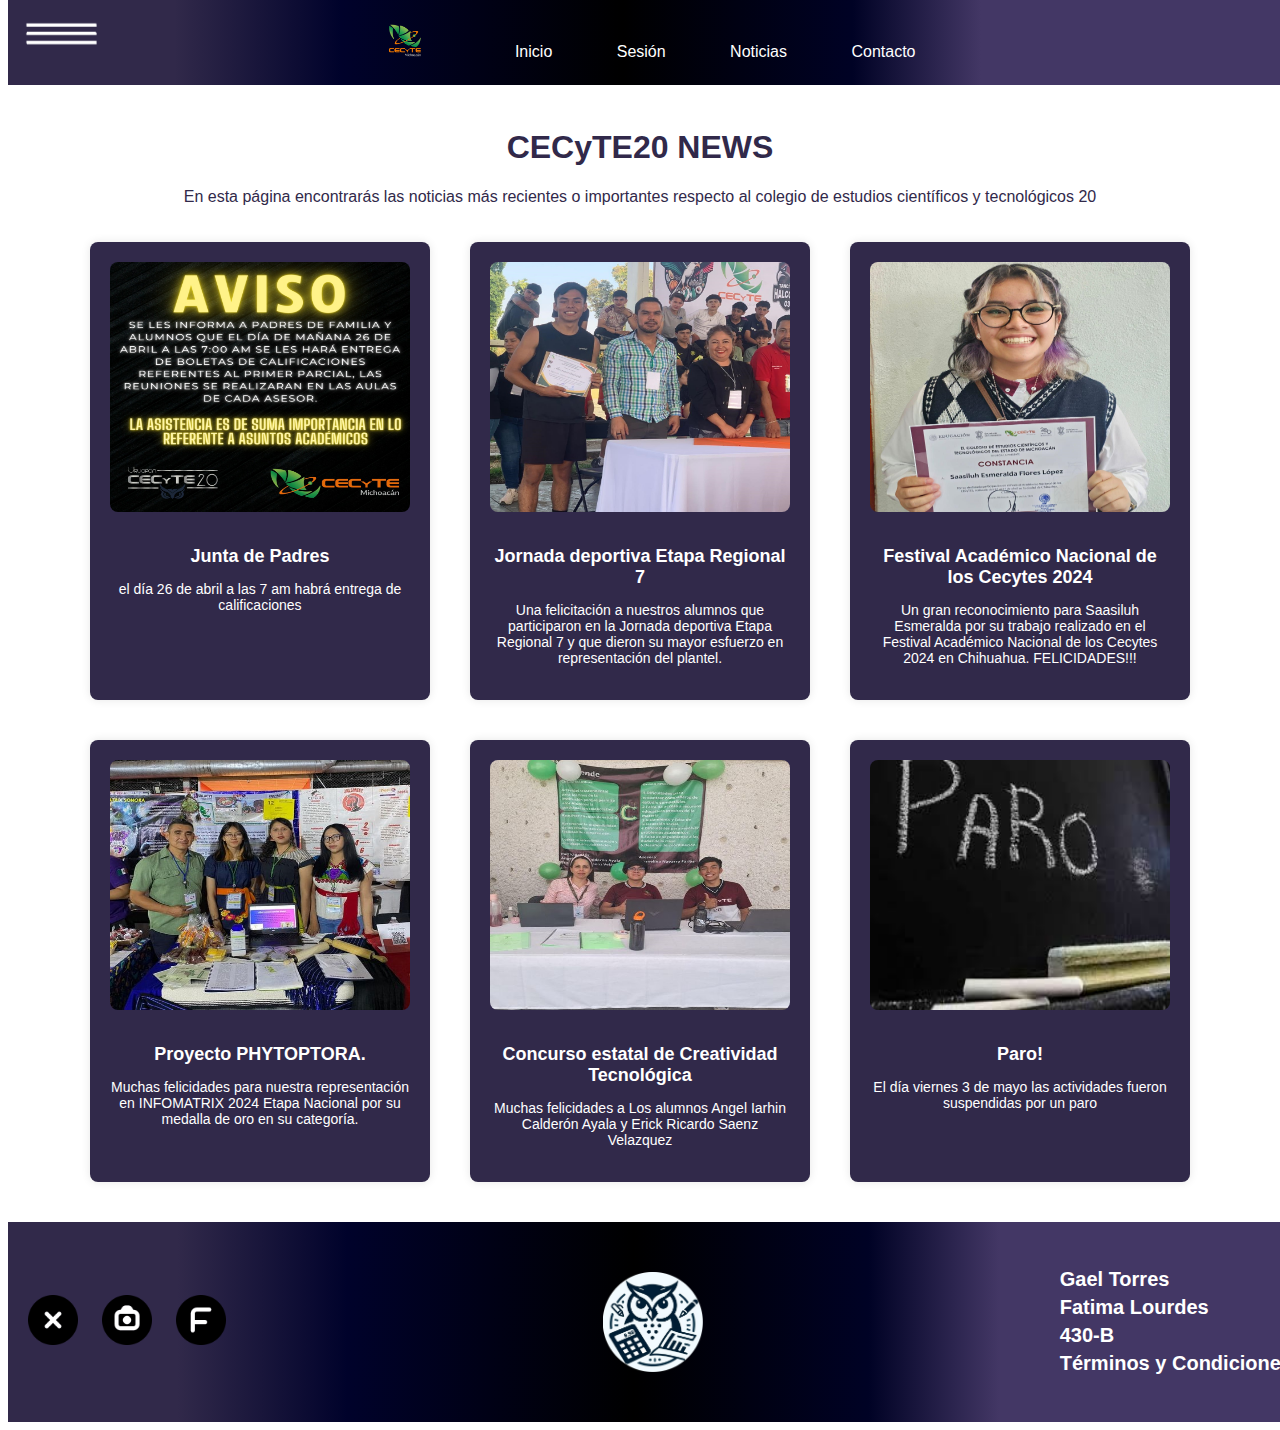
<file: news.html>
<!DOCTYPE html>
<html lang="es">
<head>
    <link rel="icon" href="logopga.png"
          type="image/x-icon">
  <meta charset="UTF-8">
  <meta name="viewport" content="width=device-width, initial-scale=1.0">
  <title>Procesos de Gestión Administrativa</title>
  <link rel="stylesheet" href="stylenews.css">
</head>
<body>
    <!-- Menú desplegable -->
<input type="checkbox" id="menu-toggle">
<label for="menu-toggle" class="menu-icon">
  <img src="barrades.png" alt="Menú" style=" height:50px; height:50px">
</label>
<div class="sidebar">
  <a href="material.html">Programa</a>
  <a href="plan.html">Módulos</a>   
  <a href="horarios.html">Horario</a> 
  <a href="galeria.html">Galeria</a> 
  <a href="profesores.html">Maestros y Cordinadores</a>
</div>

  <!-- Barra de navegación -->
  <div class="navbar">
    <!-- Imagen con enlace -->
    <a href="http://uruapan.cecytem.net/" class="logo-link">
      <img src="logocecytem.jpg" alt="Logo" class="logo">
    </a>
    <a href="index.html">Inicio</a>
    <a href="Iniciosecion.html">Sesión</a>
    <a href="news.html">Noticias</a>
    <a href="contacto.html">Contacto</a>
  </div>
  
  <!-- Contenido de la página -->
  <!-- Contenido de la página -->
<div class="content">
    <h1>CECyTE20 NEWS</h1>
    <p>En esta página encontrarás las noticias más recientes o importantes respecto al colegio de estudios científicos y tecnológicos 20</p>

    <!-- Sección de noticias -->
    <div class="news-section">
    <div class="news-item">
        <a href="https://www.facebook.com/share/p/28gzNqJa3mkQMnja/?mibextid=qi2Omg" class="news-link">
            <img src="new1.jpg" alt="Noticia 1" class="news-image">
            <h2>Junta de Padres</h2>
            <p>el día 26 de abril a las 7 am habrá entrega de calificaciones</p>
        </a>
    </div>
    <div class="news-item">
        <a href="https://www.facebook.com/share/p/F9SRKepcSseWX4hi/?mibextid=qi2Omg" class="news-link">
            <img src="new2.jpg" alt="Noticia 2" class="news-image">
            <h2>Jornada deportiva Etapa Regional 7</h2>
            <p>Una felicitación a nuestros alumnos que participaron en la Jornada deportiva Etapa Regional 7 y que dieron su mayor esfuerzo en representación del plantel.</p>
        </a>
    </div>
    <div class="news-item">
        <a href="https://www.facebook.com/share/p/k4DnEVDDf89vqgY5/?mibextid=qi2Omg" class="news-link">
            <img src="new3.jpg" alt="Noticia 3" class="news-image">
            <h2>Festival Académico Nacional de los Cecytes 2024</h2>
            <p>Un gran reconocimiento para Saasiluh Esmeralda por su trabajo realizado en el Festival Académico Nacional de los Cecytes 2024 en Chihuahua. FELICIDADES!!!</p>
        </a>
    </div>
    <div class="news-item">
        <a href="https://www.facebook.com/share/p/vfriLDwgrwdWGYhy/?mibextid=qi2Omg" class="news-link">
            <img src="new4.jpg" alt="Noticia 4" class="news-image">
            <h2>Proyecto PHYTOPTORA.</h2>
            <p>Muchas felicidades para nuestra representación en INFOMATRIX 2024 Etapa Nacional por su medalla de oro en su categoría.</p>
        </a>
    </div>
    <div class="news-item">
        <a href="https://www.facebook.com/share/p/whY5pYqe9LTR7WhT/?mibextid=qi2Omg" class="news-link">
            <img src="new5.jpg" alt="Noticia 5" class="news-image">
            <h2>Concurso estatal de Creatividad Tecnológica</h2>
            <p>Muchas felicidades a Los alumnos Angel Iarhin Calderón Ayala y Erick Ricardo Saenz Velazquez</p>
        </a>
    </div>
    <div class="news-item">
        <a href="#" class="news-link">
            <img src="new6.jpeg" alt="Noticia 6" class="news-image">
            <h2>Paro!</h2>
            <p>El día viernes 3 de mayo las actividades fueron suspendidas por un paro</p>
        </a>
    </div>
</div>

</div>

    <div id="pie-pag">
  <ul id="listaredes">
    <li><a href="https://twitter.com/cecytem?lang=es"><img src="x.png" alt="X"></a></li>
    <li><a href="https://www.instagram.com/cecytemichoacan/"><img src="insta.png" alt="Instagram"></a></li>
    <li><a href="https://www.facebook.com/CecyteMich/?locale=es_LA"><img src="face.png" alt="Facebook"></a></li>
  </ul>
  <img src="logopga.png" alt="Logopp" class="logopp">
  <div class="info">
    <h1>Gael Torres</h1>
    <h2>Fatima Lourdes</h2>
    <h3>430-B</h3>
    <h4><a href="Terminos.html">Términos y Condiciones</a></h4>
  </div>
    </div>
    </body>
</html>
</file>
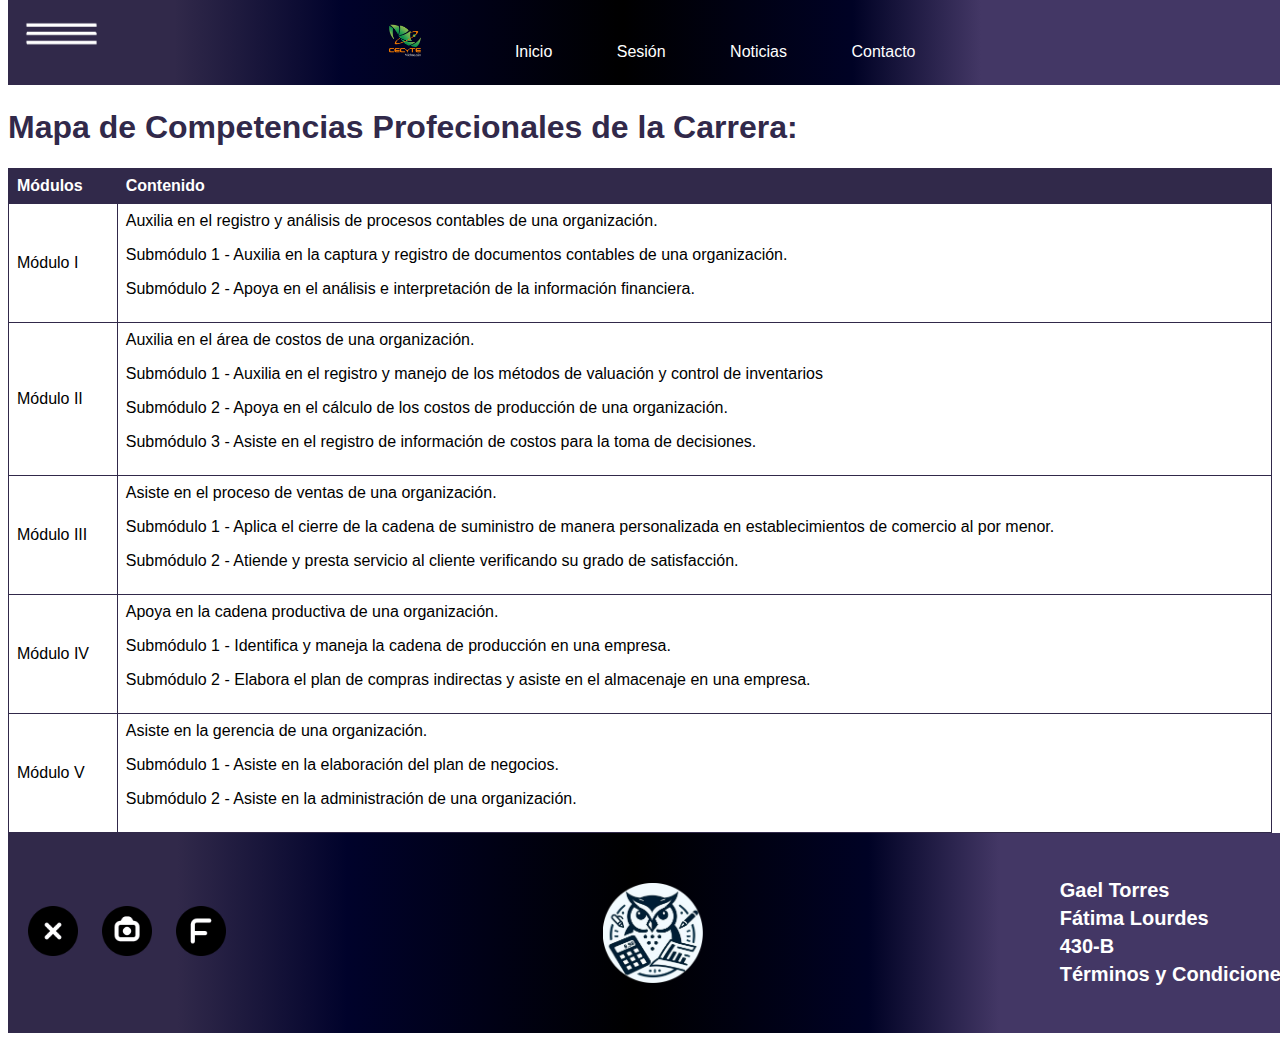
<file: plan.html>
<!DOCTYPE html>
<html lang="es">
<head>
  <link rel="icon" href="logopga.png" type="image/x-icon">
  <meta charset="UTF-8">
  <meta name="viewport" content="width=device-width, initial-scale=1.0">
  <title>Procesos de Gestión Administrativa</title>
  <link rel="stylesheet" href="styleplan.css">
</head>
<body>
  <!-- Menú desplegable -->
  <input type="checkbox" id="menu-toggle">
  <label for="menu-toggle" class="menu-icon">
    <img src="barrades.png" alt="Menú" style="height:50px; height:50px">
  </label>
  <div class="sidebar">
    <a href="material.html">Programa</a>
    <a href="plan.html">Módulos</a>   
    <a href="horarios.html">Horario</a> 
    <a href="galeria.html">Galeria</a> 
    <a href="profesores.html">Maestros y Coordinadores</a>
  </div>

  <!-- Barra de navegación -->
  <div class="navbar">
    <!-- Imagen con enlace -->
    <a href="http://uruapan.cecytem.net/" class="logo-link">
      <img src="logocecytem.jpg" alt="Logo" class="logo">
    </a>
    <a href="index.html">Inicio</a>
    <a href="Iniciosecion.html">Sesión</a>
    <a href="news.html">Noticias</a>
    <a href="#contacto">Contacto</a>
  </div>
  
  <!-- Contenido de la página -->
  <div id="content">
      <h1>Mapa de Competencias Profecionales de la Carrera:</h1>
    <table class="custom-table">
      <tr class="header">
        <td>Módulos</td>
        <td>Contenido</td>
      </tr>
      <tr>
        <td>Módulo I</td>
        <td>Auxilia en el registro y análisis de procesos contables de una organización.
            <p>Submódulo 1 - Auxilia en la captura y registro de documentos contables de una organización.</p>
            <p>Submódulo 2 - Apoya en el análisis e interpretación de la información financiera.</p></td>
      </tr>
      <tr>
        <td>Módulo II</td>
        <td>Auxilia en el área de costos de una organización.
            <p>Submódulo 1 - Auxilia en el registro y manejo de los métodos de valuación y control de inventarios</p>
            <p>Submódulo 2 - Apoya en el cálculo de los costos de producción de una organización.</p>
            <p>Submódulo 3 - Asiste en el registro de información de costos para la toma de decisiones.</p>
          </td>
      </tr>
      <tr>
        <td>Módulo III</td>
        <td>Asiste en el proceso de ventas de una organización.
          <p>Submódulo 1 - Aplica el cierre de la cadena de suministro de manera personalizada en establecimientos de comercio al por menor.</p>
          <p>Submódulo 2 - Atiende y presta servicio al cliente verificando su grado de satisfacción.</p>
          </td>
      </tr>
      <tr>
        <td>Módulo IV</td>
        <td>Apoya en la cadena productiva de una organización.
          <p>Submódulo 1 - Identifica y maneja la cadena de producción en una empresa.</p>
          <p>Submódulo 2 - Elabora el plan de compras indirectas y asiste en el almacenaje en una empresa.</p>
          </td>
      </tr>
      <tr>
        <td>Módulo V</td>
        <td>Asiste en la gerencia de una organización.
          <p>Submódulo 1 - Asiste en la elaboración del plan de negocios.</p>
          <p>Submódulo 2 - Asiste en la administración de una organización.</p>
          </td>
      </tr>
    </table>
  </div>

  <div id="pie-pag">
    <ul id="listaredes">
      <li><a href="https://twitter.com/cecytem?lang=es"><img src="x.png" alt="X"></a></li>
      <li><a href="https://www.instagram.com/cecytemichoacan/"><img src="insta.png" alt="Instagram"></a></li>
      <li><a href="https://www.facebook.com/CecyteMich/?locale=es_LA"><img src="face.png" alt="Facebook"></a></li>
    </ul>
    <img src="logopga.png" alt="Logopp" class="logopp">
    <div class="info">
      <h1>Gael Torres</h1>
      <h2>Fátima Lourdes</h2>
      <h3>430-B</h3>
      <h4><a href="Terminos.html">Términos y Condiciones</a></h4>
    </div>
  </div>

</body>
</html>
</file>
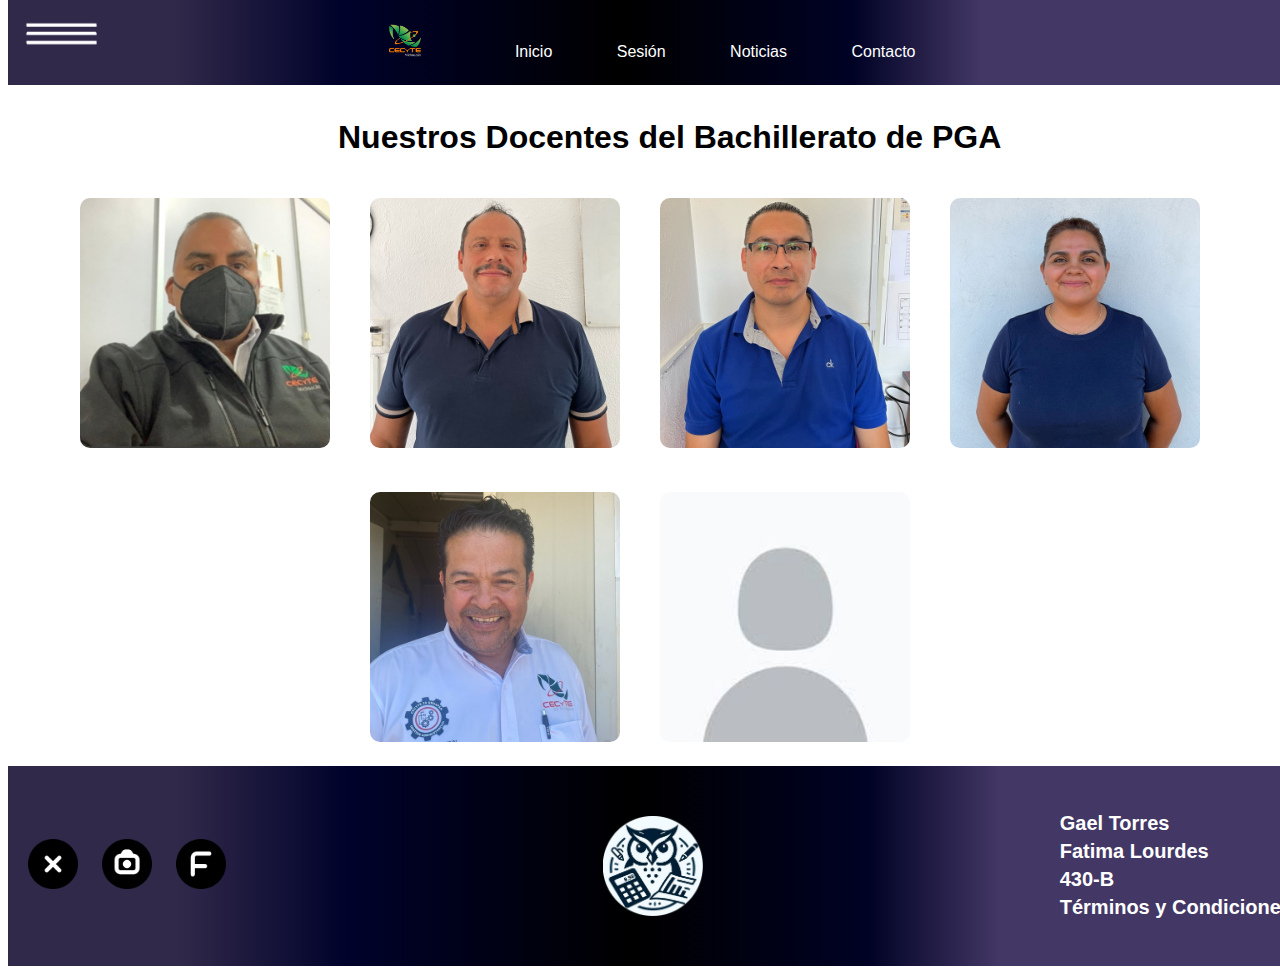
<file: profesores.html>
<!DOCTYPE html>
<html lang="es">
<head>
    <link rel="icon" href="logopga.png"
          type="image/x-icon">
  <meta charset="UTF-8">
  <meta name="viewport" content="width=device-width, initial-scale=1.0">
  <title>Procesos de Gestión Administrativa</title>
  <link rel="stylesheet" href="styleprofesores.css">
</head>
<body>
    <!-- Menú desplegable -->
<input type="checkbox" id="menu-toggle">
<label for="menu-toggle" class="menu-icon">
  <img src="barrades.png" alt="Menú" style=" height:50px; height:50px">
</label>
<div class="sidebar">
  <a href="material.html">Programa</a>
  <a href="plan.html">Módulos</a>   
  <a href="horarios.html">Horario</a> 
  <a href="galeria.html">Galeria</a>  
  <a href="profesores.html">Maestros y Cordinadores</a>
</div>

  <!-- Barra de navegación -->
  <div class="navbar">
    <!-- Imagen con enlace -->
    <a href="http://uruapan.cecytem.net/" class="logo-link">
      <img src="logocecytem.jpg" alt="Logo" class="logo">
    </a>
    <a href="index.html">Inicio</a>
    <a href="Iniciosecion.html">Sesión</a>
    <a href="news.html">Noticias</a>
    <a href="contacto.html">Contacto</a>
  </div>
  
  <!-- Contenido de la página -->
<div class="content">
  <h1>Nuestros Docentes del Bachillerato de PGA</h1>
  <!-- Galería de imágenes -->
  <div class="gallery">
    <div class="gallery-item">
      <a href="perfil.jpg">
        <img src="profesor1.jpg" alt="Imagen 1">
        <div class="image-description">Ing. Ivan Balandrán Martínez</div>
      </a>
    </div>
    <div class="gallery-item">
      <a href="imagen2.jpg">
        <img src=profesormuro3.jpg alt="Imagen 2">
        <div class="image-description">Cp. Andrés Muro</div>
      </a>
    </div>
    <div class="gallery-item">
      <a href="imagen3.jpg">
        <img src="profesorcano4.jpg" alt="Imagen 3">
        <div class="image-description">Mtro. Rafael Cano</div>
      </a>
    </div>
    <div class="gallery-item">
      <a href="imagen4.jpg">
        <img src="profesorzara2.jpg" alt="Imagen 4">
        <div class="image-description">Mtra. Tzararacua Benal</div>
      </a>
    </div>
     <div class="gallery-item">
      <a href="imagen5.jpg">
        <img src="profesorfranco.jpg" alt="Imagen 5">
        <div class="image-description">Cp. Juan Fernando Franco</div>
      </a>
    </div> 
      <div class="gallery-item">
      <a href="imagen6.jpg">
        <img src="perfil.jpg" alt="Imagen 6">
        <div class="image-description">Cp. Eloísa Morfin Sánchez</div>
      </a>
    </div> 
  </div>
</div>

    <div id="pie-pag">
  <ul id="listaredes">
    <li><a href="https://twitter.com/cecytem?lang=es"><img src="x.png" alt="X"></a></li>
    <li><a href="https://www.instagram.com/cecytemichoacan/"><img src="insta.png" alt="Instagram"></a></li>
    <li><a href="https://www.facebook.com/CecyteMich/?locale=es_LA"><img src="face.png" alt="Facebook"></a></li>
  </ul>
  <img src="logopga.png" alt="Logopp" class="logopp">
  <div class="info">
    <h1>Gael Torres</h1>
    <h2>Fatima Lourdes</h2>
    <h3>430-B</h3>
    <h4><a href="Terminos.html">Términos y Condiciones</a></h4>
  </div>
</div>

</body>
</html>
</file>
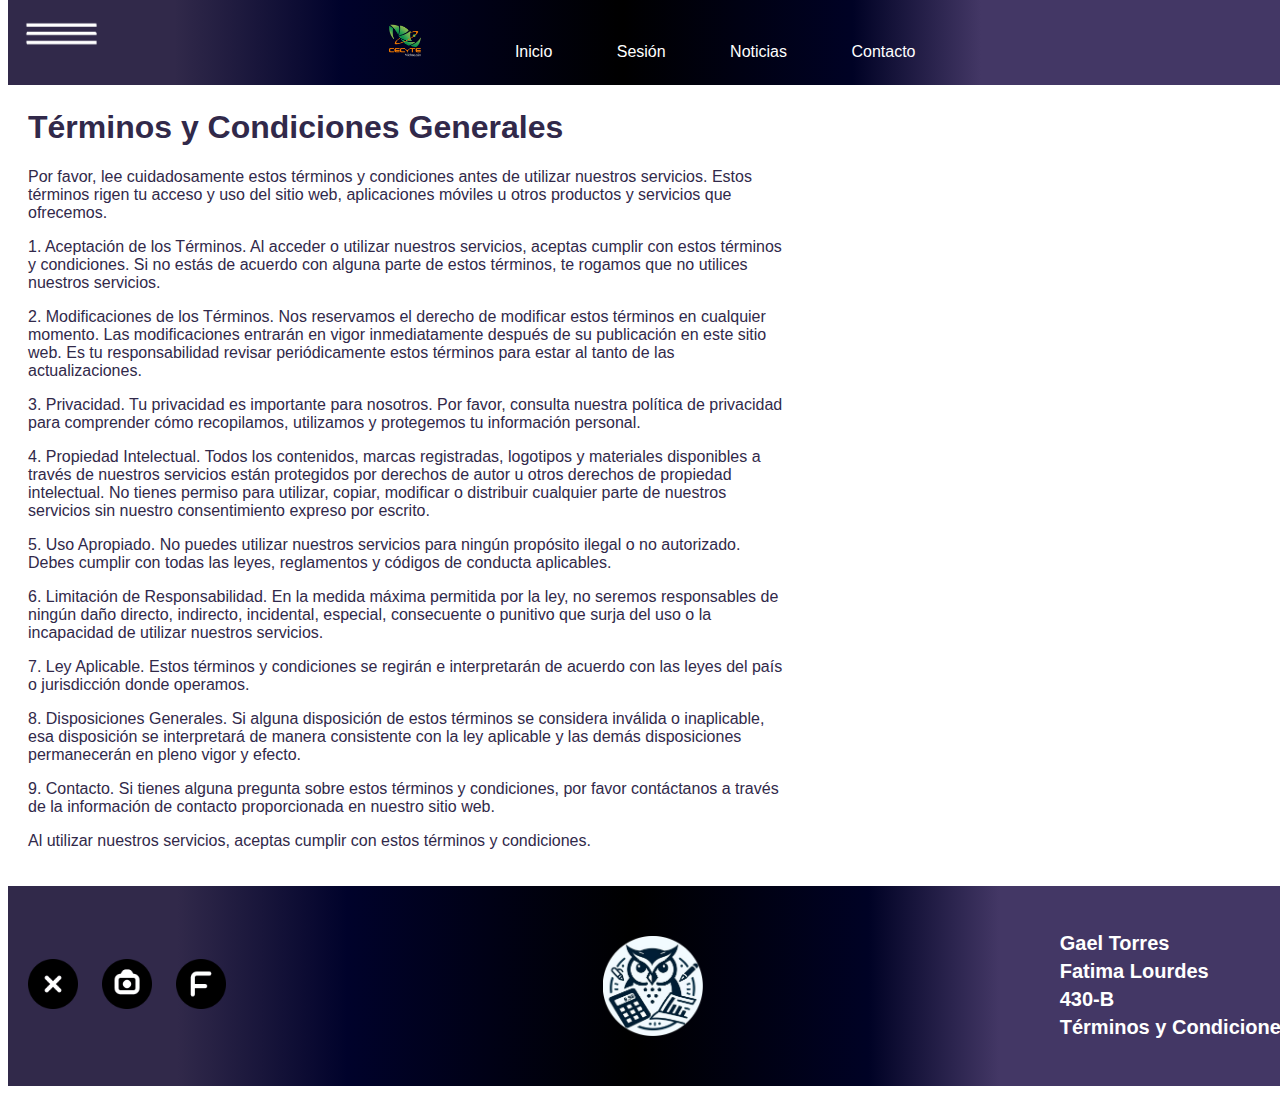
<file: Terminos.html>
<!DOCTYPE html>
<html lang="es">
<head>
    <link rel="icon" href="logopga.png"
          type="image/x-icon">
  <meta charset="UTF-8">
  <meta name="viewport" content="width=device-width, initial-scale=1.0">
  <title>Procesos de Gestión Administrativa</title>
  <link rel="stylesheet" href="styleindex.css">
</head>
<body>
    <!-- Menú desplegable -->
<input type="checkbox" id="menu-toggle">
<label for="menu-toggle" class="menu-icon">
  <img src="barrades.png" alt="Menú" style=" height:50px; height:50px">
</label>
<div class="sidebar">
  <a href="material.html">Programa</a>
  <a href="plan.html">Módulos</a>   
  <a href="horarios.html">Horario</a> 
  <a href="galeria.html">Galeria</a> 
  <a href="profesores.html">Maestros y Cordinadores</a>
</div>

  <!-- Barra de navegación -->
  <div class="navbar">
    <!-- Imagen con enlace -->
    <a href="http://uruapan.cecytem.net/" class="logo-link">
      <img src="logocecytem.jpg" alt="Logo" class="logo">
    </a>
    <a href="index.html">Inicio</a>
    <a href="Iniciosecion.html">Sesión</a>
    <a href="news.html">Noticias</a>
    <a href="#contacto">Contacto</a>
  </div>
  
  <!-- Contenido de la página -->
  <div class="content">
    <h1>Términos y Condiciones Generales</h1>
    <p>Por favor, lee cuidadosamente estos términos y condiciones antes de utilizar nuestros servicios. Estos términos rigen tu acceso y uso del sitio web, aplicaciones móviles u otros productos y servicios que ofrecemos.</p>
      <p>1. Aceptación de los Términos. Al acceder o utilizar nuestros servicios, aceptas cumplir con estos términos y condiciones. Si no estás de acuerdo con alguna parte de estos términos, te rogamos que no utilices nuestros servicios.</p>
      <p>2. Modificaciones de los Términos. Nos reservamos el derecho de modificar estos términos en cualquier momento. Las modificaciones entrarán en vigor inmediatamente después de su publicación en este sitio web. Es tu responsabilidad revisar periódicamente estos términos para estar al tanto de las actualizaciones.</p>
      <p>3. Privacidad. Tu privacidad es importante para nosotros. Por favor, consulta nuestra política de privacidad para comprender cómo recopilamos, utilizamos y protegemos tu información personal.</p>
      <p>4. Propiedad Intelectual. Todos los contenidos, marcas registradas, logotipos y materiales disponibles a través de nuestros servicios están protegidos por derechos de autor u otros derechos de propiedad intelectual. No tienes permiso para utilizar, copiar, modificar o distribuir cualquier parte de nuestros servicios sin nuestro consentimiento expreso por escrito.</p>
      <p>5. Uso Apropiado. No puedes utilizar nuestros servicios para ningún propósito ilegal o no autorizado. Debes cumplir con todas las leyes, reglamentos y códigos de conducta aplicables.</p>
      <p>6. Limitación de Responsabilidad. En la medida máxima permitida por la ley, no seremos responsables de ningún daño directo, indirecto, incidental, especial, consecuente o punitivo que surja del uso o la incapacidad de utilizar nuestros servicios.</p>
      <p>7. Ley Aplicable. Estos términos y condiciones se regirán e interpretarán de acuerdo con las leyes del país o jurisdicción donde operamos.</p>
      <p>8. Disposiciones Generales. Si alguna disposición de estos términos se considera inválida o inaplicable, esa disposición se interpretará de manera consistente con la ley aplicable y las demás disposiciones permanecerán en pleno vigor y efecto.</p>
      <p>9. Contacto. Si tienes alguna pregunta sobre estos términos y condiciones, por favor contáctanos a través de la información de contacto proporcionada en nuestro sitio web.</p>
      <p>Al utilizar nuestros servicios, aceptas cumplir con estos términos y condiciones.</p>
  </div>
    <div id="pie-pag">
  <ul id="listaredes">
    <li><a href="https://twitter.com/cecytem?lang=es"><img src="x.png" alt="X"></a></li>
    <li><a href="https://www.instagram.com/cecytemichoacan/"><img src="insta.png" alt="Instagram"></a></li>
    <li><a href="https://www.facebook.com/CecyteMich/?locale=es_LA"><img src="face.png" alt="Facebook"></a></li>
  </ul>
  <img src="logopga.png" alt="Logopp" class="logopp">
  <div class="info">
    <h1>Gael Torres</h1>
    <h2>Fatima Lourdes</h2>
    <h3>430-B</h3>
    <h4><a href="Terminos.html">Términos y Condiciones</a></h4>
  </div>
</div>

</body>
</html>
</file>
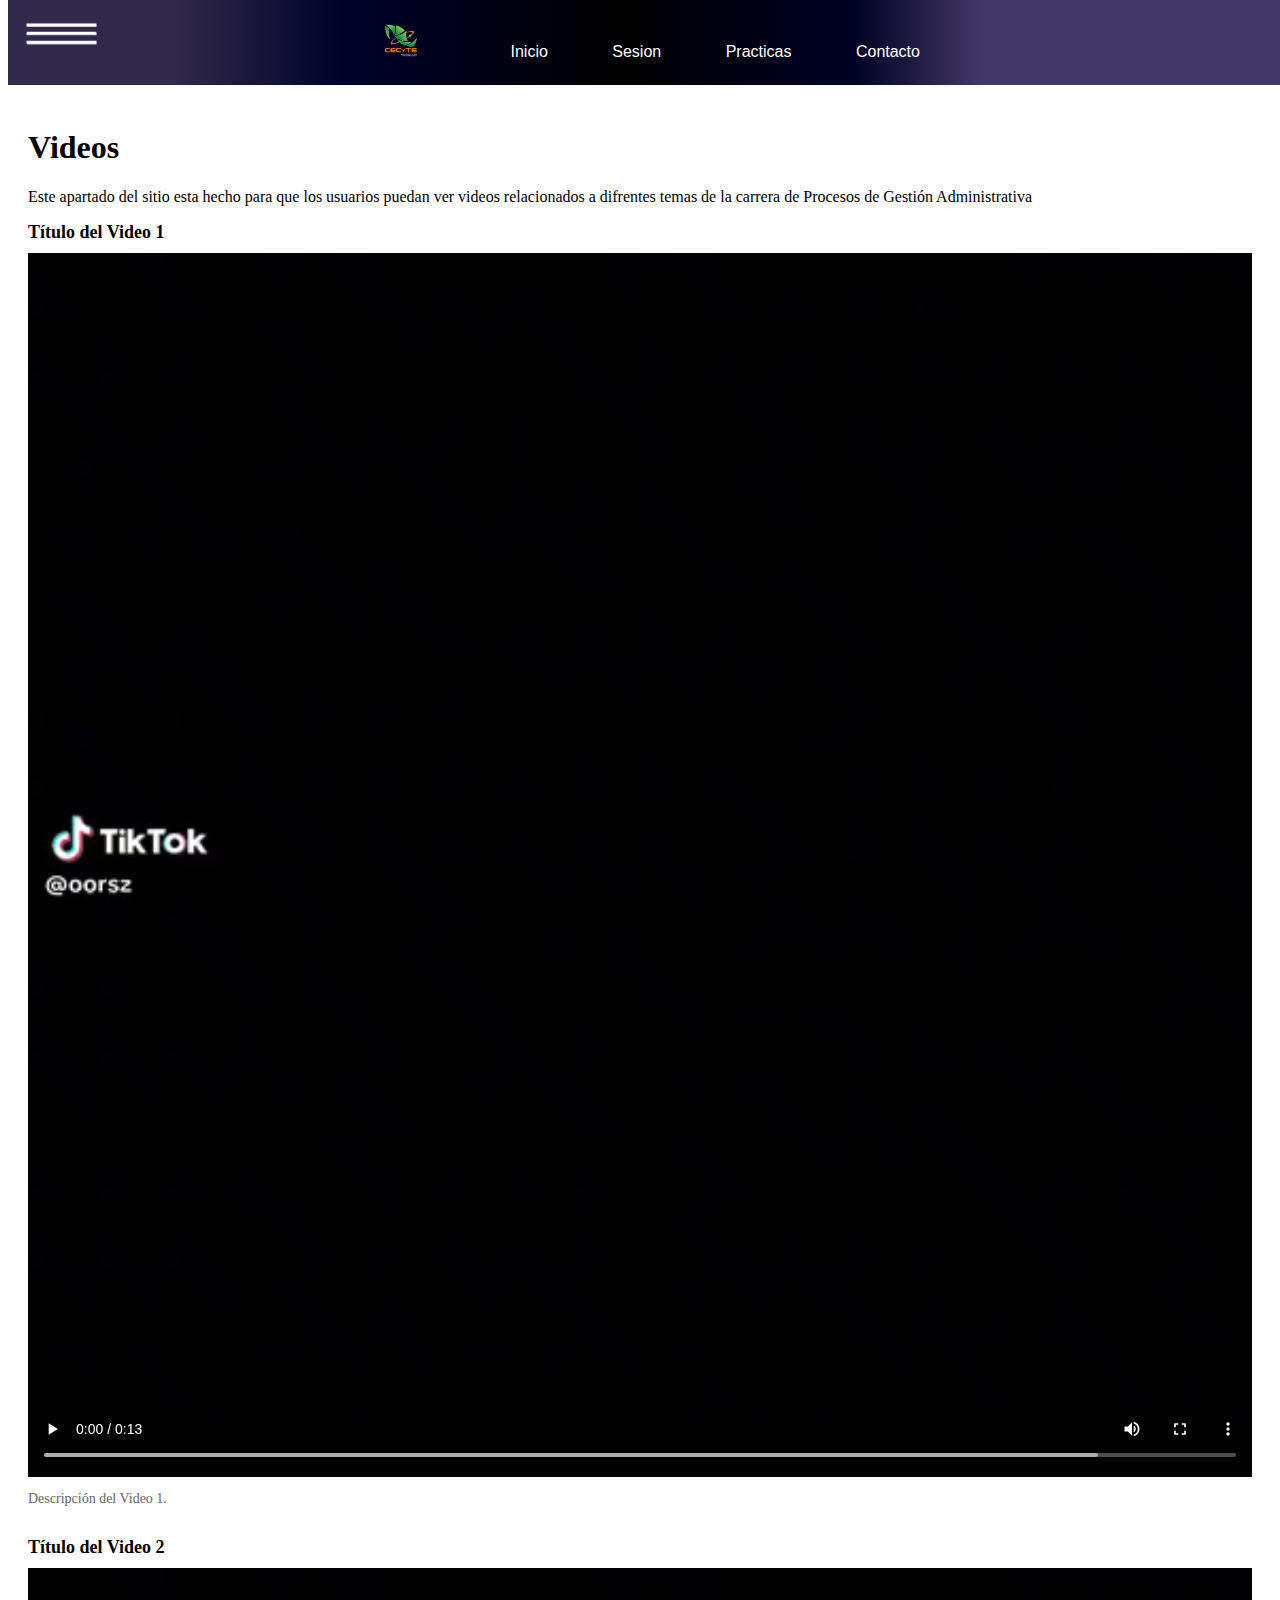
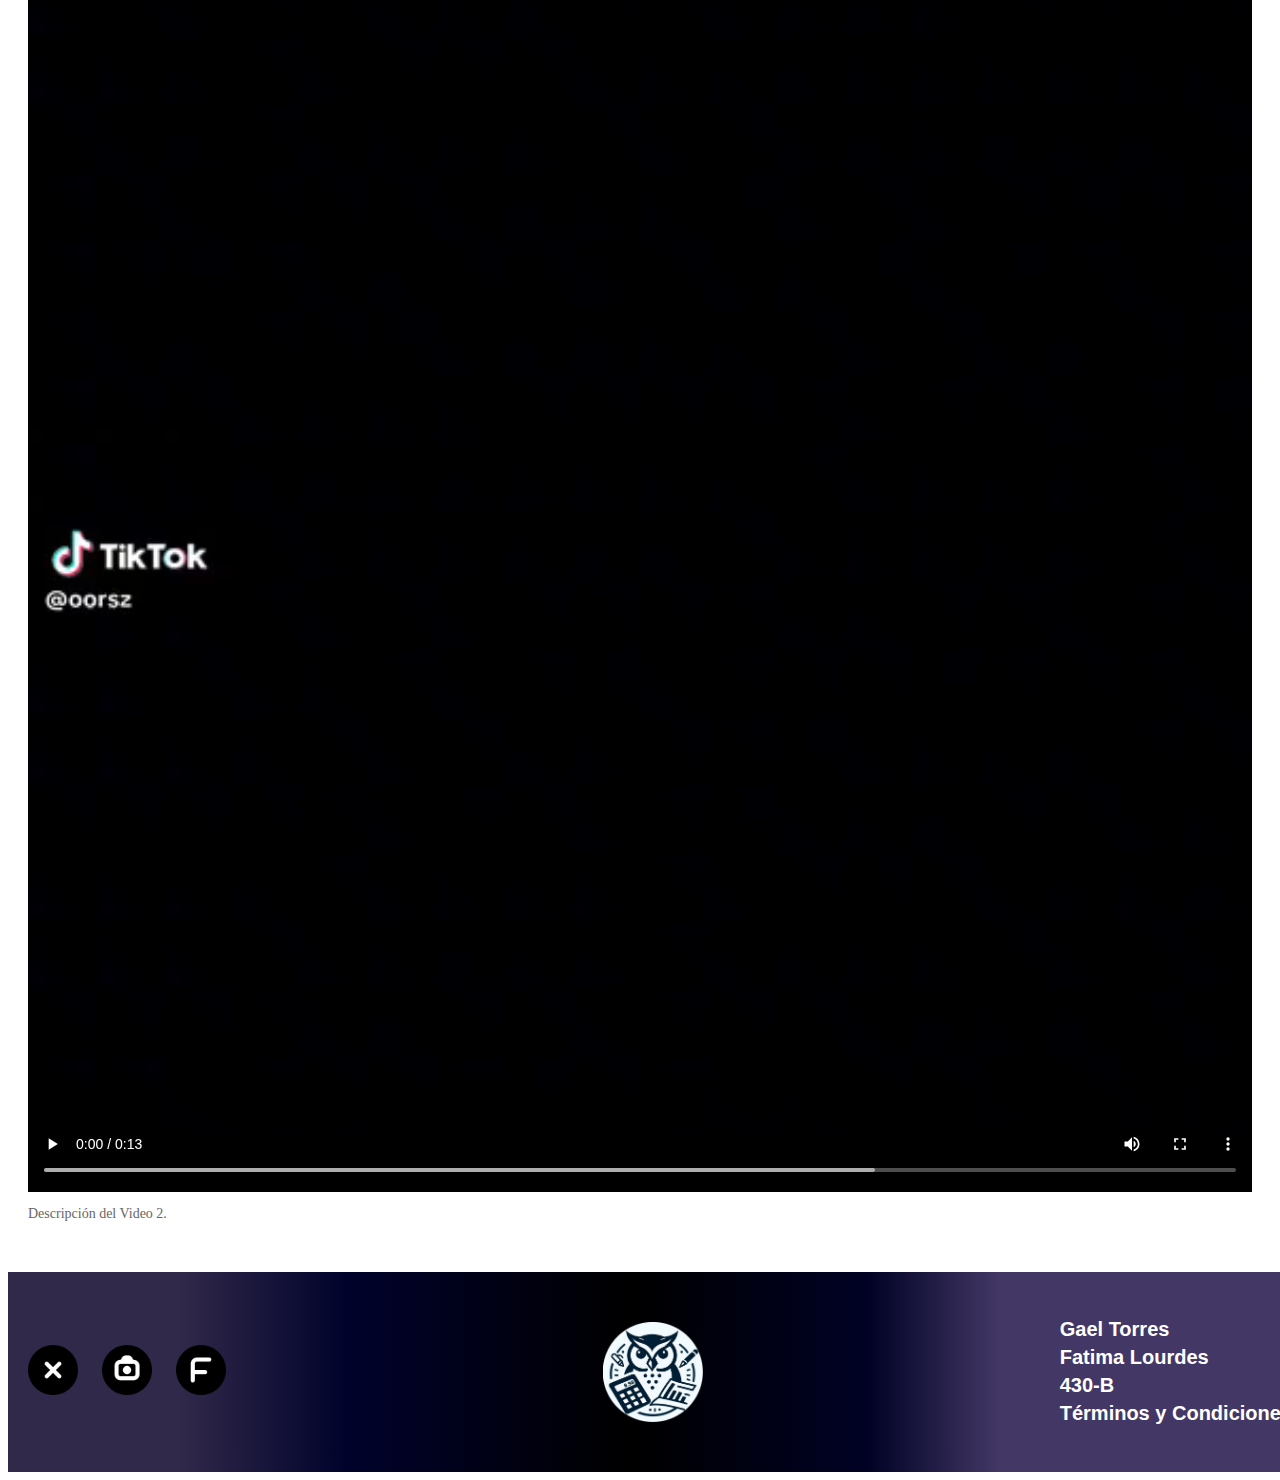
<file: videos.html>
zzzzz<!DOCTYPE html>
<html lang="es">
<head>
    <link rel="icon" href="logopga.png"
          type="image/x-icon">
  <meta charset="UTF-8">
  <meta name="viewport" content="width=device-width, initial-scale=1.0">
  <title>Procesos de Gestión Administrativa</title>
  <link rel="stylesheet" href="stylevideos.css">
</head>
<body>
    <!-- Menú desplegable -->
<input type="checkbox" id="menu-toggle">
<label for="menu-toggle" class="menu-icon">
  <img src="barrades.png" alt="Menú" style=" height:50px; height:50px">
</label>
<div class="sidebar">
  <a href="#">Material Academico</a>
  <a href="videos.html">Videos Tutoriales</a>
  <a href="plan.html">Módulos</a>   
  <a href="horarios.html">Horario</a> 
  <a href="#">Preguntas Recurrentes</a> 
  <a href="profesores.html">Maestros y Cordinadores</a>
</div>

  <!-- Barra de navegación -->
  <div class="navbar">
    <!-- Imagen con enlace -->
    <a href="http://uruapan.cecytem.net/" class="logo-link">
      <img src="logocecytem.jpg" alt="Logo" class="logo">
    </a>
    <a href="index.html">Inicio</a>
    <a href="Iniciosecion.html">Sesion</a>
    <a href="#practicas">Practicas</a>
    <a href="contacto.html">Contacto</a>
  </div>
  
<!-- Contenido de la página -->
<div class="content">
    <h1>Videos</h1>
    <p>Este apartado del sitio esta hecho para que los usuarios puedan ver videos relacionados a difrentes temas de la carrera de Procesos de Gestión Administrativa</p>
  <div class="video">
    <h2>Título del Video 1</h2>
    <video controls>
      <source src="videoprueva.mp4" type="video/mp4">
      Your browser does not support the video tag.
    </video>
    <p>Descripción del Video 1.</p>
  </div>
  
  <div class="video">
    <h2>Título del Video 2</h2>
    <video controls>
      <source src="videoprueva.mp4" type="video/mp4">
      Your browser does not support the video tag.
    </video>
    <p>Descripción del Video 2.</p>
  </div>
</div>



    <div id="pie-pag">
  <ul id="listaredes">
    <li><a href="https://twitter.com/cecytem?lang=es"><img src="x.png" alt="X"></a></li>
    <li><a href="https://www.instagram.com/cecytemichoacan/"><img src="insta.png" alt="Instagram"></a></li>
    <li><a href="https://www.facebook.com/CecyteMich/?locale=es_LA"><img src="face.png" alt="Facebook"></a></li>
  </ul>
  <img src="logopga.png" alt="Logopp" class="logopp">
  <div class="info">
    <h1>Gael Torres</h1>
    <h2>Fatima Lourdes</h2>
    <h3>430-B</h3>
    <h4><a href="#">Términos y Condiciones</a></h4>
  </div>
</div>

</body>
</html>
</file>
<file: styleindex.css>
/* Estilo para la barra de navegación */
.navbar {
  position: fixed; /* Establece la posición fija */
  top: 0; /* Fija la barra en la parte superior */
  width: 100%; /* Ocupa todo el ancho de la pantalla */
background: rgb(49,41,74);
background: linear-gradient(90deg, rgba(49,41,74,1) 13%, rgba(0,2,43,1) 26%, rgba(0,0,0,1) 48%, rgba(0,2,37,1) 66%, rgba(67,55,101,1) 76%);
  padding: 10px 0; /* Espaciado interno */
    font-family: sans-serif;
  text-align: center; /* Alineación del texto al centro */
}

/* Estilo para el logo */
.logo {
  width: 50px; /* Tamaño de la imagen */
  height: auto; /* Altura automática */
  margin-right: 20px; /* Margen a la derecha */
}

/* Estilo para el enlace del logo */
.logo-link {
  background-color: transparent; /* Fondo transparente */
}

/* Estilo para los enlaces de la barra de navegación */
.navbar a {
  color: white; /* Color del texto */
  text-decoration: none; /* Quita el subrayado de los enlaces */
  padding: 14px 20px; /* Espaciado interno */
  margin: 0 10px; /* Margen entre enlaces */
  display: inline-block; /* Para centrar los enlaces */
}

/* Estilo para los enlaces cuando se pasan por encima */
.navbar a:hover {
  background-color: #ddd; /* Cambia el color de fondo */
  color: black; /* Cambia el color del texto */
}

/* Estilo para el contenido de la página */
/* Estilo para el contenido de la página */
.content {
    color: rgb(49,41,74);
  font-family: sans-serif;
  margin-top: 60px; /* Ajusta el margen superior para evitar que el contenido se solape con la barra de navegación */
  padding: 20px; /* Espaciado interno */
  width: 60%; /* Reducir el ancho del texto principal */
  float: left; /* Permitir que el carrusel se coloque a su lado */
    background-color: white;
}

/* Estilos para el carrusel de imágenes */
.image-carousel {
  position: absolute;
  top: 100px;
  right: 0;
  width: 30%; /* Reducir el ancho para que quepa al lado del texto */
  height: 70%;
  background-color: white; /* Añadir un fondo para destacar el carrusel */
  overflow: hidden; /* Para ocultar las partes de las imágenes que se extienden fuera del contenedor */
}

.carousel-slide {
  display: none;
}

.carousel-slide img {
  width: 100%; /* Ajustar el tamaño de las imágenes al contenedor */
  height: auto; /* Altura automática */
}

.carousel-caption {
  position: absolute;
  bottom: 10px;
  left: 0;
    font-family: sans-serif;
  right: 0;
  background-color: gray(255, 255, 0.8);
  padding: 10px;
  text-align: center;
}

/* Estilos para los indicadores de diapositivas */
.slide-indicators {
  text-align: center;
  margin-top: 10px;
}

.slide-indicator {
  display: inline-block;
  width: 10px;
  height: 10px;
  background-color: rgba(0, 0, 0, 0.5);
  border-radius: 50%;
  margin: 0 5px;
  cursor: pointer;
  transition: background-color 0.3s ease;
}

.slide-indicator.active {
  background-color: rgba(0, 0, 0, 0.8);
}

/* Estilos para los botones de navegación */
.carousel-navigation {
  position: absolute;
  top: 70%;
  right: 10px; /* Ajustar la posición a la derecha */
  transform: translateY(-50%); /* Centrar verticalmente */
}

.prev-slide,
.next-slide {
  background-color: #555;
  color: white;
  border: none;
  padding: 10px;
  margin: 5px;
  cursor: pointer;
}

.prev-slide:hover,
.next-slide:hover {
  background-color: #777;
}


.enlace{
  text-decoration: none; /* Quita el subrayado */  
    font-family: sans-serif;
}
/* Estilo para el pie de página */
#pie-pag {
 background: rgb(49,41,74);
background: linear-gradient(90deg, rgba(49,41,74,1) 13%, rgba(0,2,43,1) 26%, rgba(0,0,0,1) 48%, rgba(0,2,37,1) 66%, rgba(67,55,101,1) 76%);
  color: #fff;
  height: 160px;
  width: 100%;
  display: flex;
  align-items: center; /* Centra verticalmente los elementos */
  justify-content: space-between; /* Distribuye los elementos horizontalmente */
  padding: 20px;
}

/* Estilo para la lista de redes sociales */
#listaredes {
  list-style: none;
  margin: 0;
  padding: 0;
}

/* Estilo para cada ícono de red social */
#listaredes li {
  display: inline-block; /* Alinea los íconos en línea */
  margin-right: 20px; /* Agrega espacio entre íconos */
  transition: transform 0.3s ease; /* Añade una transición suave */
}

/* Efecto al pasar el mouse sobre los íconos de redes sociales */
#listaredes li:hover {
  transform: scale(1.3); /* Aumenta el tamaño del ícono */
}

/* Estilo para los íconos de redes sociales */
#listaredes img {
  height: 50px;
  width: 50px;
}

/* Estilo para el logo de la institución */
.logopp {
  height: 100px;
  width: 100px;
}

/* Estilo para la información del estudiante */
.info h1,
.info h2,
.info h3,
.info h4 {
  margin: 5px 0; /* Agrega espacio entre los elementos */
  font-family: Arial, sans-serif; /* Establece la fuente */
}

/* Estilo para cada nivel de encabezado */
.info h1 {
  font-size: 20px; /* Tamaño del encabezado h1 */
}

.info h2 {
  font-size: 20px; /* Tamaño del encabezado h2 */
}

.info h3 {
  font-size: 20px; /* Tamaño del encabezado h3 */
}

.info h4 {
  font-size: 20px; /* Tamaño del encabezado h4 */
}

/* Estilo para el enlace "Términos y Condiciones" */
.info h4 a {
  color: #fff; /* Color del texto */
  text-decoration: none; /* Quita el subrayado */
}

/* Estilo para el menú desplegable */
.menu-icon {
  position: fixed;
  top: 0;
  left: 0;
  background-color: transparent;
  padding: 10px;
  cursor: pointer;
  z-index: 999; /* Asegura que esté por encima de otros elementos */
}

.sidebar {
  position: fixed;
  top: 0;
  left: -200px;
  width: 200px;
  height: 100%;
  background-color: rgb(49,41,74);
  padding-top: 60px; /* Ajusta el espacio para evitar solapamiento con la barra de navegación */
  transition: left 0.3s ease; /* Agrega una transición suave */
  z-index: 998; /* Asegura que esté por debajo de la imagen del menú */
}

.sidebar a {
    font-family: sans-serif;
  display: block;
  color: white;
  padding-top: 30px;
  text-decoration: none;
}
.sidebar a:hover {
  background-color: darkgray; /* Cambia el color de fondo al pasar el ratón */
}


/* Estilo para mostrar la barra lateral cuando el checkbox está marcado */
#menu-toggle:checked + .menu-icon + .sidebar {
  left: 0;
}

/* Estilo para ajustar el contenido principal cuando se muestra la barra lateral */
#menu-toggle:checked ~ .content {
  margin-left: 200px;
}
</file>
<file: stylecontacto.css>
/* Estilo para la barra de navegación */
.navbar {
  position: fixed; /* Establece la posición fija */
  top: 0; /* Fija la barra en la parte superior */
  width: 100%; /* Ocupa todo el ancho de la pantalla */
  background: rgb(49,41,74);
background: linear-gradient(90deg, rgba(49,41,74,1) 13%, rgba(0,2,43,1) 26%, rgba(0,0,0,1) 48%, rgba(0,2,37,1) 66%, rgba(67,55,101,1) 76%);
  padding: 10px 0; /* Espaciado interno */
    font-family: sans-serif;
  text-align: center; /* Alineación del texto al centro */
}

/* Estilo para el logo */
.logo {
  width: 50px; /* Tamaño de la imagen */
  height: auto; /* Altura automática */
  margin-right: 20px; /* Margen a la derecha */
}

/* Estilo para el enlace del logo */
.logo-link {
  background-color: transparent; /* Fondo transparente */
}

/* Estilo para los enlaces de la barra de navegación */
.navbar a {
  color: white; /* Color del texto */
  text-decoration: none; /* Quita el subrayado de los enlaces */
  padding: 14px 20px; /* Espaciado interno */
  margin: 0 10px; /* Margen entre enlaces */
  display: inline-block; /* Para centrar los enlaces */
}

/* Estilo para los enlaces cuando se pasan por encima */
.navbar a:hover {
  background-color: #ddd; /* Cambia el color de fondo */
  color: black; /* Cambia el color del texto */
}

/* Estilo para el contenido de la página */
/* Estilo para el espacio de la imagen de ubicación */
.content {
    padding-top: 100px;
  background-color: gainsboro;
  border-radius: 10px;
  padding: 20px;
  box-shadow: 0 0 10px rgba(0, 0, 0, 0.1);
}

/* Estilo para los títulos */
.content h1, .content h2 {
    padding-top: 50px;
  color: rgb(49,41,74);
    text-align: center;
    font-family: sans-serif;
}

/* Estilo para los párrafos */
.content p {
  color: #555;
}
.contact-item{
 font-family: sans-serif;
}

/* Estilo para los íconos de contacto */
.contact-item img {
  width: 40px;
  height: 40px;
  margin-bottom: 10px;
  border-radius: 50%;
  background-color: rgb(49,41,74);
  padding: 10px;
  transition: transform 0.3s ease;
}

.contact-item img:hover {
  transform: scale(1.1);
}

/* Estilo para la información de contacto */
/* Estilo para la información de contacto */
.contact-info {
  float: left; /* Flotar a la izquierda */
  width: 60%; /* Ancho del 60% para la información de contacto */
}

/* Estilo para el formulario de contacto */
.contact-form {
  float: right; /* Flotar a la derecha */
  width: 35%; /* Ancho del 35% para el formulario de contacto */
  margin-top: 20px; /* Espacio superior */
  background-color: #f9f9f9;
  border-radius: 10px;
  box-shadow: 0 0 10px rgba(0, 0, 0, 0.1);
  padding: 20px;
    padding-bottom: 50px;
    font-family: sans-serif;
}

.contact-form h2 {
  margin-bottom: 20px;
  color: rgb(49,41,74);
  font-family: sans-serif;
}

.contact-form .form-group {
  margin-bottom: 20px;
}

.contact-form label {
  display: block;
  margin-bottom: 5px;
  color: #333;
}

.contact-form input[type="text"],
.contact-form input[type="email"],
.contact-form textarea {
  width: calc(100% - 20px); /* Ancho del campo de entrada */
  padding: 10px;
  border: 1px solid #ccc;
  border-radius: 5px;
  transition: border-color 0.3s ease;
}

.contact-form textarea {
  height: 100px; /* Altura del área de texto */
}

.contact-form input[type="text"]:focus,
.contact-form input[type="email"]:focus,
.contact-form textarea:focus {
  border-color: #555; /* Color del borde al enfocar */
}

.contact-form button[type="submit"] {
  background-color: rgb(49,41,74);
  color: #fff;
  border: none;
  border-radius: 5px;
  padding: 10px 20px;
  cursor: pointer;
  transition: background-color 0.3s ease;
  width: 100%;
}


/* Estilo para el pie de página */
#pie-pag {
  background: rgb(49,41,74);
background: linear-gradient(90deg, rgba(49,41,74,1) 13%, rgba(0,2,43,1) 26%, rgba(0,0,0,1) 48%, rgba(0,2,37,1) 66%, rgba(67,55,101,1) 76%);
  color: #fff;
  height: 160px;
  width: 100%;
  display: flex;
  align-items: center; /* Centra verticalmente los elementos */
  justify-content: space-between; /* Distribuye los elementos horizontalmente */
  padding: 20px;
  bottom: 0; /* Fija el pie de página en la parte inferior */
}

/* Estilo para la lista de redes sociales en el pie de página */
#listaredes {
  list-style: none;
  margin: 0;
  padding: 0;
}

/* Estilo para cada ícono de red social en el pie de página */
#listaredes li {
  display: inline-block; /* Alinea los íconos en línea */
  margin-right: 20px; /* Agrega espacio entre íconos */
  transition: transform 0.3s ease; /* Añade una transición suave */
}

/* Efecto al pasar el mouse sobre los íconos de redes sociales en el pie de página */
#listaredes li:hover {
  transform: scale(1.3); /* Aumenta el tamaño del ícono */
}

/* Estilo para los íconos de redes sociales en el pie de página */
#listaredes img {
  height: 50px;
  width: 50px;
}

/* Estilo para el logo de la institución en el pie de página */
.logopp {
  height: 100px;
  width: 100px;
}

/* Estilo para la información del estudiante en el pie de página */
.info h1,
.info h2,
.info h3,
.info h4 {
  margin: 5px 0; /* Agrega espacio entre los elementos */
  font-family: Arial, sans-serif; /* Establece la fuente */
}

/* Estilo para cada nivel de encabezado en el pie de página */
.info h1 {
  font-size: 20px; /* Tamaño del encabezado h1 */
}

.info h2 {
  font-size: 20px; /* Tamaño del encabezado h2 */
}

.info h3 {
  font-size: 20px; /* Tamaño del encabezado h3 */
}

.info h4 {
  font-size: 20px; /* Tamaño del encabezado h4 */
}

/* Estilo para el enlace "Términos y Condiciones" en el pie de página */
.info h4 a {
  color: #fff; /* Color del texto */
  text-decoration: none; /* Quita el subrayado */
}


/* Estilo para el menú desplegable */
.menu-icon {
  position: fixed;
  top: 0;
  left: 0;
  background-color: transparent;
  padding: 10px;
  cursor: pointer;
  z-index: 999; /* Asegura que esté por encima de otros elementos */
}

.sidebar {
  position: fixed;
  top: 0;
  left: -200px;
  width: 200px;
  height: 100%;
  background-color: rgb(49,41,74);
  padding-top: 60px; /* Ajusta el espacio para evitar solapamiento con la barra de navegación */
  transition: left 0.3s ease; /* Agrega una transición suave */
  z-index: 998; /* Asegura que esté por debajo de la imagen del menú */
}

.sidebar a {
    font-family: sans-serif;
  display: block;
  color: white;
  padding-top: 30px;
  text-decoration: none;
}
.sidebar a:hover {
  background-color: darkgray; /* Cambia el color de fondo al pasar el ratón */
}



/* Estilo para mostrar la barra lateral cuando el checkbox está marcado */
#menu-toggle:checked + .menu-icon + .sidebar {
  left: 0;
}

/* Estilo para ajustar el contenido principal cuando se muestra la barra lateral */
#menu-toggle:checked ~ .content {
  margin-left: 200px;
}
</file>
<file: stylegaleria.css>
/* Estilo para la barra de navegación */
.navbar {
  position: fixed; /* Establece la posición fija */
  top: 0; /* Fija la barra en la parte superior */
  width: 100%; /* Ocupa todo el ancho de la pantalla */
  background: rgb(49,41,74);
background: linear-gradient(90deg, rgba(49,41,74,1) 13%, rgba(0,2,43,1) 26%, rgba(0,0,0,1) 48%, rgba(0,2,37,1) 66%, rgba(67,55,101,1) 76%);
  padding: 10px 0; /* Espaciado interno */
    font-family: sans-serif;
  text-align: center; /* Alineación del texto al centro */
}

/* Estilo para el logo */
.logo {
  width: 50px; /* Tamaño de la imagen */
  height: auto; /* Altura automática */
  margin-right: 20px; /* Margen a la derecha */
}

/* Estilo para el enlace del logo */
.logo-link {
  background-color: transparent; /* Fondo transparente */
}

/* Estilo para los enlaces de la barra de navegación */
.navbar a {
  color: white; /* Color del texto */
  text-decoration: none; /* Quita el subrayado de los enlaces */
  padding: 14px 20px; /* Espaciado interno */
  margin: 0 10px; /* Margen entre enlaces */
  display: inline-block; /* Para centrar los enlaces */
}

/* Estilo para los enlaces cuando se pasan por encima */
.navbar a:hover {
  background-color: #ddd; /* Cambia el color de fondo */
  color: black; /* Cambia el color del texto */
}

/* Estilo para el contenido de la página */
/* Estilo para el contenedor de imágenes */
.image-container {
  display: flex;
  flex-wrap: wrap;
  justify-content: space-between;
}

/* Estilo para cada elemento de imagen */
.image-item {
  width: calc(50% - 10px); /* Para que haya espacio entre las imágenes */
  margin-bottom: 20px;
}

.image-item img {
  width: 100%; /* Las imágenes ocupan todo el ancho del contenedor */
  height: auto; /* Altura automática para mantener la proporción */
}
/* Estilo para el contenido de la página */
.content {
  font-family: sans-serif;
  padding: 20px;
    color: rgb(49,41,74);
    text-align: center;
    padding-top: 50px;
}

/* Estilo para la galería de imágenes */
.gallery {
  display: grid;
  grid-template-columns: repeat(auto-fit, minmax(200px, 1fr));
  gap: 20px;
}

/* Estilo para cada elemento de la galería */
.gallery img {
  width: 100%;
  height: 100%;
  object-fit: cover; /* Ajusta la imagen para que cubra el contenedor */
  border-radius: 10px;
  transition: transform 0.3s ease; /* Mantenemos la transición para el efecto de inflado */
}

.gallery img:hover {
  transform: scale(1.1);
  cursor: pointer;
}


/* Estilo para el enlace de las imágenes */
.gallery img:active {
  transform: scale(1);
}
/* Estilo para el pie de página */
#pie-pag {
   background: rgb(49,41,74);
background: linear-gradient(90deg, rgba(49,41,74,1) 13%, rgba(0,2,43,1) 26%, rgba(0,0,0,1) 48%, rgba(0,2,37,1) 66%, rgba(67,55,101,1) 76%);
  color: #fff;
  height: 160px;
  width: 100%;
  display: flex;
  align-items: center; /* Centra verticalmente los elementos */
  justify-content: space-between; /* Distribuye los elementos horizontalmente */
  padding: 20px;
}

/* Estilo para la lista de redes sociales */
#listaredes {
  list-style: none;
  margin: 0;
  padding: 0;
}

/* Estilo para cada ícono de red social */
#listaredes li {
  display: inline-block; /* Alinea los íconos en línea */
  margin-right: 20px; /* Agrega espacio entre íconos */
  transition: transform 0.3s ease; /* Añade una transición suave */
}

/* Efecto al pasar el mouse sobre los íconos de redes sociales */
#listaredes li:hover {
  transform: scale(1.3); /* Aumenta el tamaño del ícono */
}

/* Estilo para los íconos de redes sociales */
#listaredes img {
  height: 50px;
  width: 50px;
}

/* Estilo para el logo de la institución */
.logopp {
  height: 100px;
  width: 100px;
}

/* Estilo para la información del estudiante */
.info h1,
.info h2,
.info h3,
.info h4 {
  margin: 5px 0; /* Agrega espacio entre los elementos */
  font-family: Arial, sans-serif; /* Establece la fuente */
}

/* Estilo para cada nivel de encabezado */
.info h1 {
  font-size: 20px; /* Tamaño del encabezado h1 */
}

.info h2 {
  font-size: 20px; /* Tamaño del encabezado h2 */
}

.info h3 {
  font-size: 20px; /* Tamaño del encabezado h3 */
}

.info h4 {
  font-size: 20px; /* Tamaño del encabezado h4 */
}

/* Estilo para el enlace "Términos y Condiciones" */
.info h4 a {
  color: #fff; /* Color del texto */
  text-decoration: none; /* Quita el subrayado */
}

/* Estilo para el menú desplegable */
.menu-icon {
  position: fixed;
  top: 0;
  left: 0;
  background-color: transparent;
  padding: 10px;
  cursor: pointer;
  z-index: 999; /* Asegura que esté por encima de otros elementos */
}

.sidebar {
  position: fixed;
  top: 0;
  left: -200px;
  width: 200px;
  height: 100%;
  background-color: rgb(49,41,74);
  padding-top: 60px; /* Ajusta el espacio para evitar solapamiento con la barra de navegación */
  transition: left 0.3s ease; /* Agrega una transición suave */
  z-index: 998; /* Asegura que esté por debajo de la imagen del menú */
}

.sidebar a {
    font-family: sans-serif;
  display: block;
  color: white;
  padding-top: 30px;
  text-decoration: none;
}
.sidebar a:hover {
  background-color: darkgray; /* Cambia el color de fondo al pasar el ratón */
}


/* Estilo para mostrar la barra lateral cuando el checkbox está marcado */
#menu-toggle:checked + .menu-icon + .sidebar {
  left: 0;
}

/* Estilo para ajustar el contenido principal cuando se muestra la barra lateral */
#menu-toggle:checked ~ .content {
  margin-left: 200px;
}
</file>
<file: stylegaleria2.css>
/* Estilo para la barra de navegación */
.navbar {
  position: fixed; /* Establece la posición fija */
  top: 0; /* Fija la barra en la parte superior */
  width: 100%; /* Ocupa todo el ancho de la pantalla */
  background: rgb(49,41,74);
background: linear-gradient(90deg, rgba(49,41,74,1) 13%, rgba(0,2,43,1) 26%, rgba(0,0,0,1) 48%, rgba(0,2,37,1) 66%, rgba(67,55,101,1) 76%);
  padding: 10px 0; /* Espaciado interno */
    font-family: sans-serif;
  text-align: center; /* Alineación del texto al centro */
}

/* Estilo para el logo */
.logo {
  width: 50px; /* Tamaño de la imagen */
  height: auto; /* Altura automática */
  margin-right: 20px; /* Margen a la derecha */
}

/* Estilo para el enlace del logo */
.logo-link {
  background-color: transparent; /* Fondo transparente */
}

/* Estilo para los enlaces de la barra de navegación */
.navbar a {
  color: white; /* Color del texto */
  text-decoration: none; /* Quita el subrayado de los enlaces */
  padding: 14px 20px; /* Espaciado interno */
  margin: 0 10px; /* Margen entre enlaces */
  display: inline-block; /* Para centrar los enlaces */
}

/* Estilo para los enlaces cuando se pasan por encima */
.navbar a:hover {
  background-color: #ddd; /* Cambia el color de fondo */
  color: black; /* Cambia el color del texto */
}

/* Añade tus estilos aquí */
.content h1{
    font-family: sans-serif;
    font-size: 30px;
    padding-top: 50px;
    text-align: center;
    color: rgb(49,41,74);
}
/* Agrega o modifica estilos según sea necesario */

/* Estilo para la galería carrusel */
.gallery-carousel {
  overflow: hidden;
  width: 100%;
  position: relative;
}

.carousel-slide {
  display: none;
  width: 100%;
}

.carousel-slide img {
  width: 100%;
  height: 500px; /* Altura fija para todas las imágenes */
  object-fit: cover; /* Ajusta la imagen para que cubra el contenedor */
}


.carousel-buttons {
  position: absolute;
  top: 50%;
  left: 0;
  right: 0;
  transform: translateY(-50%);
}

.carousel-buttons button {
  background-color: rgba(0, 0, 0, 0.5);
  color: white;
  border: none;
  padding: 10px 20px;
  font-size: 18px;
  cursor: pointer;
}

.carousel-buttons button:hover {
  background-color: rgba(0, 0, 0, 0.7);
}

#prevBtn {
  float: left;
}

#nextBtn {
  float: right;
}

/* Resto de estilos permanecen igual */


/* Estilo para el pie de página */
#pie-pag {
   background: rgb(49,41,74);
background: linear-gradient(90deg, rgba(49,41,74,1) 13%, rgba(0,2,43,1) 26%, rgba(0,0,0,1) 48%, rgba(0,2,37,1) 66%, rgba(67,55,101,1) 76%);
  color: #fff;
  height: 160px;
  width: 100%;
  display: flex;
  align-items: center; /* Centra verticalmente los elementos */
  justify-content: space-between; /* Distribuye los elementos horizontalmente */
  padding: 20px;
}

/* Estilo para la lista de redes sociales */
#listaredes {
  list-style: none;
  margin: 0;
  padding: 0;
}

/* Estilo para cada ícono de red social */
#listaredes li {
  display: inline-block; /* Alinea los íconos en línea */
  margin-right: 20px; /* Agrega espacio entre íconos */
  transition: transform 0.3s ease; /* Añade una transición suave */
}

/* Efecto al pasar el mouse sobre los íconos de redes sociales */
#listaredes li:hover {
  transform: scale(1.3); /* Aumenta el tamaño del ícono */
}

/* Estilo para los íconos de redes sociales */
#listaredes img {
  height: 50px;
  width: 50px;
}

/* Estilo para el logo de la institución */
.logopp {
  height: 100px;
  width: 100px;
}

/* Estilo para la información del estudiante */
.info h1,
.info h2,
.info h3,
.info h4 {
  margin: 5px 0; /* Agrega espacio entre los elementos */
  font-family: Arial, sans-serif; /* Establece la fuente */
}

/* Estilo para cada nivel de encabezado */
.info h1 {
  font-size: 20px; /* Tamaño del encabezado h1 */
}

.info h2 {
  font-size: 20px; /* Tamaño del encabezado h2 */
}

.info h3 {
  font-size: 20px; /* Tamaño del encabezado h3 */
}

.info h4 {
  font-size: 20px; /* Tamaño del encabezado h4 */
}

/* Estilo para el enlace "Términos y Condiciones" */
.info h4 a {
  color: #fff; /* Color del texto */
  text-decoration: none; /* Quita el subrayado */
}

/* Estilo para el menú desplegable */
.menu-icon {
  position: fixed;
  top: 0;
  left: 0;
  background-color: transparent;
  padding: 10px;
  cursor: pointer;
  z-index: 999; /* Asegura que esté por encima de otros elementos */
}

.sidebar {
  position: fixed;
  top: 0;
  left: -200px;
  width: 200px;
  height: 100%;
  background-color: rgb(49,41,74);
  padding-top: 60px; /* Ajusta el espacio para evitar solapamiento con la barra de navegación */
  transition: left 0.3s ease; /* Agrega una transición suave */
  z-index: 998; /* Asegura que esté por debajo de la imagen del menú */
}

.sidebar a {
    font-family: sans-serif;
  display: block;
  color: white;
  padding-top: 30px;
  text-decoration: none;
}
.sidebar a:hover {
  background-color: darkgray; /* Cambia el color de fondo al pasar el ratón */
}


/* Estilo para mostrar la barra lateral cuando el checkbox está marcado */
#menu-toggle:checked + .menu-icon + .sidebar {
  left: 0;
}

/* Estilo para ajustar el contenido principal cuando se muestra la barra lateral */
#menu-toggle:checked ~ .content {
  margin-left: 200px;
}
</file>
<file: stylehorarios.css>
/* Estilo para la barra de navegación */
.navbar {
  position: fixed; /* Establece la posición fija */
  top: 0; /* Fija la barra en la parte superior */
  width: 100%; /* Ocupa todo el ancho de la pantalla */
  background: rgb(49,41,74);
background: linear-gradient(90deg, rgba(49,41,74,1) 13%, rgba(0,2,43,1) 26%, rgba(0,0,0,1) 48%, rgba(0,2,37,1) 66%, rgba(67,55,101,1) 76%);
  padding: 10px 0; /* Espaciado interno */
    font-family: sans-serif;
  text-align: center; /* Alineación del texto al centro */
}

/* Estilo para el logo */
.logo {
  width: 50px; /* Tamaño de la imagen */
  height: auto; /* Altura automática */
  margin-right: 20px; /* Margen a la derecha */
}

/* Estilo para el enlace del logo */
.logo-link {
  background-color: transparent; /* Fondo transparente */
}

/* Estilo para los enlaces de la barra de navegación */
.navbar a {
  color: white; /* Color del texto */
  text-decoration: none; /* Quita el subrayado de los enlaces */
  padding: 14px 20px; /* Espaciado interno */
  margin: 0 10px; /* Margen entre enlaces */
  display: inline-block; /* Para centrar los enlaces */
}

/* Estilo para los enlaces cuando se pasan por encima */
.navbar a:hover {
  background-color: #ddd; /* Cambia el color de fondo */
  color: black; /* Cambia el color del texto */
}

/* Estilo para el contenido de la página */
/* Estilo para el contenedor de imágenes */
.image-container {
  display: flex;
  flex-wrap: wrap;
  justify-content: space-between;
}

/* Estilo para cada elemento de imagen */
.image-item {
  width: calc(50% - 10px); /* Para que haya espacio entre las imágenes */
  margin-bottom: 20px;
}

.image-item img {
  width: 100%; /* Las imágenes ocupan todo el ancho del contenedor */
  height: auto; /* Altura automática para mantener la proporción */
}
.content{
    font-family: sans-serif;
}
.content h1{
    font-family: sans-serif;
    font-size: 30px;
    padding-top: 50px;
    text-align: center;
    color: rgb(49,41,74);
}
/* Estilo para el pie de página */
#pie-pag {
   background: rgb(49,41,74);
background: linear-gradient(90deg, rgba(49,41,74,1) 13%, rgba(0,2,43,1) 26%, rgba(0,0,0,1) 48%, rgba(0,2,37,1) 66%, rgba(67,55,101,1) 76%);
  color: #fff;
  height: 160px;
  width: 100%;
  display: flex;
  align-items: center; /* Centra verticalmente los elementos */
  justify-content: space-between; /* Distribuye los elementos horizontalmente */
  padding: 20px;
}

/* Estilo para la lista de redes sociales */
#listaredes {
  list-style: none;
  margin: 0;
  padding: 0;
}

/* Estilo para cada ícono de red social */
#listaredes li {
  display: inline-block; /* Alinea los íconos en línea */
  margin-right: 20px; /* Agrega espacio entre íconos */
  transition: transform 0.3s ease; /* Añade una transición suave */
}

/* Efecto al pasar el mouse sobre los íconos de redes sociales */
#listaredes li:hover {
  transform: scale(1.3); /* Aumenta el tamaño del ícono */
}

/* Estilo para los íconos de redes sociales */
#listaredes img {
  height: 50px;
  width: 50px;
}

/* Estilo para el logo de la institución */
.logopp {
  height: 100px;
  width: 100px;
}

/* Estilo para la información del estudiante */
.info h1,
.info h2,
.info h3,
.info h4 {
  margin: 5px 0; /* Agrega espacio entre los elementos */
  font-family: Arial, sans-serif; /* Establece la fuente */
}

/* Estilo para cada nivel de encabezado */
.info h1 {
  font-size: 20px; /* Tamaño del encabezado h1 */
}

.info h2 {
  font-size: 20px; /* Tamaño del encabezado h2 */
}

.info h3 {
  font-size: 20px; /* Tamaño del encabezado h3 */
}

.info h4 {
  font-size: 20px; /* Tamaño del encabezado h4 */
}

/* Estilo para el enlace "Términos y Condiciones" */
.info h4 a {
  color: #fff; /* Color del texto */
  text-decoration: none; /* Quita el subrayado */
}

/* Estilo para el menú desplegable */
.menu-icon {
  position: fixed;
  top: 0;
  left: 0;
  background-color: transparent;
  padding: 10px;
  cursor: pointer;
  z-index: 999; /* Asegura que esté por encima de otros elementos */
}

.sidebar {
  position: fixed;
  top: 0;
  left: -200px;
  width: 200px;
  height: 100%;
  background-color: rgb(49,41,74);
  padding-top: 60px; /* Ajusta el espacio para evitar solapamiento con la barra de navegación */
  transition: left 0.3s ease; /* Agrega una transición suave */
  z-index: 998; /* Asegura que esté por debajo de la imagen del menú */
}

.sidebar a {
    font-family: sans-serif;
  display: block;
  color: white;
  padding-top: 30px;
  text-decoration: none;
}
.sidebar a:hover {
  background-color: darkgray; /* Cambia el color de fondo al pasar el ratón */
}



/* Estilo para mostrar la barra lateral cuando el checkbox está marcado */
#menu-toggle:checked + .menu-icon + .sidebar {
  left: 0;
}

/* Estilo para ajustar el contenido principal cuando se muestra la barra lateral */
#menu-toggle:checked ~ .content {
  margin-left: 200px;
}
</file>
<file: styleiniciosecion.css>
/* Estilo para la barra de navegación */
.navbar {
  position: fixed; /* Establece la posición fija */
  top: 0; /* Fija la barra en la parte superior */
  width: 100%; /* Ocupa todo el ancho de la pantalla */
  background-color: #333; /* Color de fondo */ background: rgb(49,41,74);
background: linear-gradient(90deg, rgba(49,41,74,1) 13%, rgba(0,2,43,1) 26%, rgba(0,0,0,1) 48%, rgba(0,2,37,1) 66%, rgba(67,55,101,1) 76%);
  padding: 10px 0; /* Espaciado interno */
    font-family: sans-serif;
  text-align: center; /* Alineación del texto al centro */
}

/* Estilo para el logo */
.logo {
  width: 50px; /* Tamaño de la imagen */
  height: auto; /* Altura automática */
  margin-right: 20px; /* Margen a la derecha */
}

/* Estilo para el enlace del logo */
.logo-link {
  background-color: transparent; /* Fondo transparente */
}

/* Estilo para los enlaces de la barra de navegación */
.navbar a {
  color: white; /* Color del texto */
  text-decoration: none; /* Quita el subrayado de los enlaces */
  padding: 14px 20px; /* Espaciado interno */
  margin: 0 10px; /* Margen entre enlaces */
  display: inline-block; /* Para centrar los enlaces */
}

/* Estilo para los enlaces cuando se pasan por encima */
.navbar a:hover {
  background-color: #ddd; /* Cambia el color de fondo */
  color: black; /* Cambia el color del texto */
}

.sidebar {
  position: fixed;
  top: 0;
  left: -200px;
  width: 200px;
  height: 100%;
  background-color: #333;
  padding-top: 60px;
  transition: left 0.3s ease;
}

.sidebar a {
  display: block;
  color: white;
  padding: 10px;
  text-decoration: none;
}

#menu-toggle:checked + .menu-icon + .sidebar {
  left: 0;
}

/* Estilos para el contenido de la página */
.content {
  margin-top: 60px;
  padding: 20px;
    font-family: sans-serif;
    color: rgb(49,41,74);
}

.content h1 {
  text-align: center;
}

form {
  max-width: 400px;
  margin: 0 auto;
    color: rgb(49,41,74);
}

label {
  display: block;
  margin-bottom: 5px;
}

input[type="text"],
input[type="number"],
input[type="email"],
input[type="submit"] {
  width: 100%;
  padding: 10px;
  margin-bottom: 10px;
}

input[type="submit"] {
    width: 423px;
  background-color: rgb(49,41,74);
  color: white;
  border: none;
  cursor: pointer;
}

input[type="submit"]:hover {
  background-color: #555;
}

/* Estilos para el pie de página */
#pie-pag {
 background: rgb(49,41,74);
background: linear-gradient(90deg, rgba(49,41,74,1) 13%, rgba(0,2,43,1) 26%, rgba(0,0,0,1) 48%, rgba(0,2,37,1) 66%, rgba(67,55,101,1) 76%);
  color: #fff;
  height: 160px;
  width: 100%;
  display: flex;
  align-items: center;
  justify-content: space-between;
  padding: 20px;
}

#listaredes {
  list-style: none;
  margin: 0;
  padding: 0;
}

#listaredes li {
  display: inline-block;
  margin-right: 20px;
  transition: transform 0.3s ease;
}

#listaredes li:hover {
  transform: scale(1.3);
}

#listaredes img {
  height: 50px;
  width: 50px;
}

.logopp {
  height: 100px;
  width: 100px;
}

.info h1,
.info h2,
.info h3,
.info h4 {
  margin: 5px 0;
  font-family: Arial, sans-serif;
}

.info h1 {
  font-size: 20px;
}

.info h2 {
  font-size: 20px;
}

.info h3 {
  font-size: 20px;
}

.info h4 {
  font-size: 20px;
}

.info h4 a {
  color: #fff;
  text-decoration: none;
}
/* Estilo para el enlace "Términos y Condiciones" */
.info h4 a {
  color: #fff; /* Color del texto */
  text-decoration: none; /* Quita el subrayado */
}


/* Estilo para el menú desplegable */
.menu-icon {
  position: fixed;
  top: 0;
  left: 0;
  background-color: transparent;
  padding: 10px;
  cursor: pointer;
  z-index: 999; /* Asegura que esté por encima de otros elementos */
}

.sidebar {
  position: fixed;
  top: 0;
  left: -200px;
  width: 200px;
  height: 100%;
  background-color: rgb(49,41,74);
  padding-top: 60px; /* Ajusta el espacio para evitar solapamiento con la barra de navegación */
  transition: left 0.3s ease; /* Agrega una transición suave */
  z-index: 998; /* Asegura que esté por debajo de la imagen del menú */
}

.sidebar a {
    font-family: sans-serif;
  display: block;
  color: white;
  padding-top: 30px;
  text-decoration: none;
}
.sidebar a:hover {
  background-color: darkgray; /* Cambia el color de fondo al pasar el ratón */
}


/* Estilo para mostrar la barra lateral cuando el checkbox está marcado */
#menu-toggle:checked + .menu-icon + .sidebar {
  left: 0;
}

/* Estilo para ajustar el contenido principal cuando se muestra la barra lateral */
#menu-toggle:checked ~ .content {
  margin-left: 200px;
}
</file>
<file: stylematerial.css>
/* Estilo para la barra de navegación */
.navbar {
  position: fixed; /* Establece la posición fija */
  top: 0; /* Fija la barra en la parte superior */
  width: 100%; /* Ocupa todo el ancho de la pantalla */
background: rgb(49,41,74);
background: linear-gradient(90deg, rgba(49,41,74,1) 13%, rgba(0,2,43,1) 26%, rgba(0,0,0,1) 48%, rgba(0,2,37,1) 66%, rgba(67,55,101,1) 76%);
  padding: 10px 0; /* Espaciado interno */
    font-family: sans-serif;
  text-align: center; /* Alineación del texto al centro */
}

/* Estilo para el logo */
.logo {
  width: 50px; /* Tamaño de la imagen */
  height: auto; /* Altura automática */
  margin-right: 20px; /* Margen a la derecha */
}

/* Estilo para el enlace del logo */
.logo-link {
  background-color: transparent; /* Fondo transparente */
}

/* Estilo para los enlaces de la barra de navegación */
.navbar a {
  color: white; /* Color del texto */
  text-decoration: none; /* Quita el subrayado de los enlaces */
  padding: 14px 20px; /* Espaciado interno */
  margin: 0 10px; /* Margen entre enlaces */
  display: inline-block; /* Para centrar los enlaces */
}

/* Estilo para los enlaces cuando se pasan por encima */
.navbar a:hover {
  background-color: #ddd; /* Cambia el color de fondo */
  color: black; /* Cambia el color del texto */
}

/* Estilo para el contenido de la página */
.tabla1 h6{
    color: cadetblue;
    font-family: sans-serif;
    padding-top: 50px;
    text-align: center;
}
.tabla1 table {
    margin: 10px;
     width: 100%;
        }
.tabla1 th {
    border: 5px solid white;
    padding: 8px;
    width: 50;
    text-align: center;
    background-color: cadetblue;
    font-family: sans-serif;
    color: white;
 }
.tabla1 td {
    border: 5px solid white;
    padding: 8px;
    width: 50;
    text-align: center;
    background-color: cadetblue;
    font-family: sans-serif;
    color: white;
 }
.tabla2 h6{
    color: steelblue;
    font-family: sans-serif;
    padding-top: 50px;
    text-align: center;
}
.tabla2 table {
    margin: 10px;
     width: 100%;
        }
.tabla2 th {
    border: 5px solid white;
    padding: 8px;
    width: 50;
    text-align: center;
    background-color: steelblue;
    font-family: sans-serif;
    color: white;
 }
.tabla2 td {
    border: 5px solid white;
    padding: 8px;
    width: 50;
    text-align: center;
    background-color: steelblue;
    font-family: sans-serif;
    color: white;
 }
.text1 h6{
    color: rgb(49,41,74);
    text-align: center;
    font-family: sans-serif;
}
.text1 p{
    font-family: sans-serif;
    color: rgb(49,41,74);
}
.text1 ul{
    font-family: sans-serif;
    color: rgb(49,41,74);
}
.text2 h6{
    color: rgb(49,41,74);
    text-align: center;
    font-family: sans-serif;
}
.text2 p{
    font-family: sans-serif;
    color: rgb(49,41,74);
}
.text2 ul{
    font-family: sans-serif;
    color: rgb(49,41,74);
}
.text3 h6{
    color: rgb(49,41,74);
    text-align: center;
    font-family: sans-serif;
}
.text3 p{
    font-family: sans-serif;
    color: rgb(49,41,74);
}
.text3 ol{
    font-family: sans-serif;
    color: rgb(49,41,74);
}
.text4{
    color: dodgerblue;
    text-align: center;
    font-family: sans-serif;
    padding-bottom: 10px;
}
.boton-descarga {
    display: inline-block;
    padding: 10px;
    background-color: blue;
    color: white;
    text-decoration: none;
    color: white;
    font-family: sans-serif;
    border: none;
    border-radius: 5px;
    cursor: pointer;
    font-size: 20px;
}
.boton-descarga:hover {
    background-color: darkblue;
}
/* Estilo para el pie de página */
#pie-pag {
 background: rgb(49,41,74);
background: linear-gradient(90deg, rgba(49,41,74,1) 13%, rgba(0,2,43,1) 26%, rgba(0,0,0,1) 48%, rgba(0,2,37,1) 66%, rgba(67,55,101,1) 76%);
  color: #fff;
  height: 160px;
  width: 100%;
  display: flex;
  align-items: center; /* Centra verticalmente los elementos */
  justify-content: space-between; /* Distribuye los elementos horizontalmente */
  padding: 20px;
}

/* Estilo para la lista de redes sociales */
#listaredes {
  list-style: none;
  margin: 0;
  padding: 0;
}

/* Estilo para cada ícono de red social */
#listaredes li {
  display: inline-block; /* Alinea los íconos en línea */
  margin-right: 20px; /* Agrega espacio entre íconos */
  transition: transform 0.3s ease; /* Añade una transición suave */
}

/* Efecto al pasar el mouse sobre los íconos de redes sociales */
#listaredes li:hover {
  transform: scale(1.3); /* Aumenta el tamaño del ícono */
}

/* Estilo para los íconos de redes sociales */
#listaredes img {
  height: 50px;
  width: 50px;
}

/* Estilo para el logo de la institución */
.logopp {
  height: 100px;
  width: 100px;
}

/* Estilo para la información del estudiante */
.info h1,
.info h2,
.info h3,
.info h4 {
  margin: 5px 0; /* Agrega espacio entre los elementos */
  font-family: Arial, sans-serif; /* Establece la fuente */
}

/* Estilo para cada nivel de encabezado */
.info h1 {
  font-size: 20px; /* Tamaño del encabezado h1 */
}

.info h2 {
  font-size: 20px; /* Tamaño del encabezado h2 */
}

.info h3 {
  font-size: 20px; /* Tamaño del encabezado h3 */
}

.info h4 {
  font-size: 20px; /* Tamaño del encabezado h4 */
}

/* Estilo para el enlace "Términos y Condiciones" */
.info h4 a {
  color: #fff; /* Color del texto */
  text-decoration: none; /* Quita el subrayado */
}

/* Estilo para el menú desplegable */
.menu-icon {
  position: fixed;
  top: 0;
  left: 0;
  background-color: transparent;
  padding: 10px;
  cursor: pointer;
  z-index: 999; /* Asegura que esté por encima de otros elementos */
}

.sidebar {
  position: fixed;
  top: 0;
  left: -200px;
  width: 200px;
  height: 100%;
  background-color: rgb(49,41,74);
  padding-top: 60px; /* Ajusta el espacio para evitar solapamiento con la barra de navegación */
  transition: left 0.3s ease; /* Agrega una transición suave */
  z-index: 998; /* Asegura que esté por debajo de la imagen del menú */
}

.sidebar a {
    font-family: sans-serif;
  display: block;
  color: white;
  padding-top: 30px;
  text-decoration: none;
}
.sidebar a:hover {
  background-color: darkgray; /* Cambia el color de fondo al pasar el ratón */
}


/* Estilo para mostrar la barra lateral cuando el checkbox está marcado */
#menu-toggle:checked + .menu-icon + .sidebar {
  left: 0;
}

/* Estilo para ajustar el contenido principal cuando se muestra la barra lateral */
#menu-toggle:checked ~ .content {
  margin-left: 200px;
}
</file>
<file: stylenews.css>
/* Estilo para la barra de navegación */
.navbar {
  position: fixed; /* Establece la posición fija */
  top: 0; /* Fija la barra en la parte superior */
  width: 100%; /* Ocupa todo el ancho de la pantalla */
   background: rgb(49,41,74);
background: linear-gradient(90deg, rgba(49,41,74,1) 13%, rgba(0,2,43,1) 26%, rgba(0,0,0,1) 48%, rgba(0,2,37,1) 66%, rgba(67,55,101,1) 76%);
  padding: 10px 0; /* Espaciado interno */
    font-family: sans-serif;
  text-align: center; /* Alineación del texto al centro */
}

/* Estilo para el logo */
.logo {
  width: 50px; /* Tamaño de la imagen */
  height: auto; /* Altura automática */
  margin-right: 20px; /* Margen a la derecha */
}

/* Estilo para el enlace del logo */
.logo-link {
  background-color: transparent; /* Fondo transparente */
}

/* Estilo para los enlaces de la barra de navegación */
.navbar a {
  color: white; /* Color del texto */
  text-decoration: none; /* Quita el subrayado de los enlaces */
  padding: 14px 20px; /* Espaciado interno */
  margin: 0 10px; /* Margen entre enlaces */
  display: inline-block; /* Para centrar los enlaces */
}

/* Estilo para los enlaces cuando se pasan por encima */
.navbar a:hover {
  background-color: #ddd; /* Cambia el color de fondo */
  color: black; /* Cambia el color del texto */
}

/* Estilo para el contenido de la página */
.content {
    color: rgb(49,41,74);
  font-family: sans-serif;
  margin-top: 60px; /* Ajusta el margen superior para evitar que el contenido se solape con la barra de navegación */
  padding: 20px; /* Espaciado interno */
    background-color: white;
    text-align: center;
}
/* Estilo para la sección de noticias */
.news-section {
    display: flex;
    flex-wrap: wrap;
    justify-content: center;
}

/* Estilo para cada artículo de noticias */
.news-item {
    width: 300px; /* Ancho de cada artículo de noticias */
    margin: 20px;
    background-color: rgb(49,41,74);
    color: inherit;
    padding: 20px;
    border-radius: 8px;
    box-shadow: 0 0 10px rgba(0, 0, 0, 0.1);
    text-align: center;
    text-decoration: none;
}
.news-link{
    text-decoration: none;
    color: white;
}

/* Estilo para la imagen de la noticia */
.news-image {
    width: 100%; /* La imagen ocupará todo el ancho del contenedor */
    height: 250px; /* Altura automática para mantener la proporción */
    border-radius: 8px;
    margin-bottom: 15px;
    text-decoration: none;
}

/* Estilo para el título de la noticia */
.news-item h2 {
    font-size: 18px;
    margin-bottom: 10px;
}

/* Estilo para el texto de la noticia */
.news-item p {
    font-size: 14px;
    color: white;
}
/* Efecto de agrandamiento al pasar el mouse sobre las noticias */
.news-item:hover {
    transform: scale(1.05); /* Aumenta el tamaño al 105% */
    transition: transform 0.3s ease; /* Agrega una transición suave */
}


/*Estilo para el pie de página */
#pie-pag {
   background: rgb(49,41,74);
background: linear-gradient(90deg, rgba(49,41,74,1) 13%, rgba(0,2,43,1) 26%, rgba(0,0,0,1) 48%, rgba(0,2,37,1) 66%, rgba(67,55,101,1) 76%);
  color: #fff;
  height: 160px;
  width: 100%;
  display: flex;
  align-items: center; /* Centra verticalmente los elementos */
  justify-content: space-between; /* Distribuye los elementos horizontalmente */
  padding: 20px;
}

/* Estilo para la lista de redes sociales */
#listaredes {
  list-style: none;
  margin: 0;
  padding: 0;
}

/* Estilo para cada ícono de red social */
#listaredes li {
  display: inline-block; /* Alinea los íconos en línea */
  margin-right: 20px; /* Agrega espacio entre íconos */
  transition: transform 0.3s ease; /* Añade una transición suave */
}

/* Efecto al pasar el mouse sobre los íconos de redes sociales */
#listaredes li:hover {
  transform: scale(1.3); /* Aumenta el tamaño del ícono */
}

/* Estilo para los íconos de redes sociales */
#listaredes img {
  height: 50px;
  width: 50px;
}

/* Estilo para el logo de la institución */
.logopp {
  height: 100px;
  width: 100px;
}

/* Estilo para la información del estudiante */
.info h1,
.info h2,
.info h3,
.info h4 {
  margin: 5px 0; /* Agrega espacio entre los elementos */
  font-family: Arial, sans-serif; /* Establece la fuente */
}

/* Estilo para cada nivel de encabezado */
.info h1 {
  font-size: 20px; /* Tamaño del encabezado h1 */
}

.info h2 {
  font-size: 20px; /* Tamaño del encabezado h2 */
}

.info h3 {
  font-size: 20px; /* Tamaño del encabezado h3 */
}

.info h4 {
  font-size: 20px; /* Tamaño del encabezado h4 */
}

/* Estilo para el enlace "Términos y Condiciones" */
.info h4 a {
  color: #fff; /* Color del texto */
  text-decoration: none; /* Quita el subrayado */
}

/* Estilo para el menú desplegable */
.menu-icon {
  position: fixed;
  top: 0;
  left: 0;
  background-color: transparent;
  padding: 10px;
  cursor: pointer;
  z-index: 999; /* Asegura que esté por encima de otros elementos */
}

.sidebar {
  position: fixed;
  top: 0;
  left: -200px;
  width: 200px;
  height: 100%;
  background-color: rgb(49,41,74);
  padding-top: 60px; /* Ajusta el espacio para evitar solapamiento con la barra de navegación */
  transition: left 0.3s ease; /* Agrega una transición suave */
  z-index: 998; /* Asegura que esté por debajo de la imagen del menú */
}

.sidebar a {
    font-family: sans-serif;
  display: block;
  color: white;
  padding-top: 30px;
  text-decoration: none;
}
.sidebar a:hover {
  background-color: darkgray; /* Cambia el color de fondo al pasar el ratón */
}



/* Estilo para mostrar la barra lateral cuando el checkbox está marcado */
#menu-toggle:checked + .menu-icon + .sidebar {
  left: 0;
}

/* Estilo para ajustar el contenido principal cuando se muestra la barra lateral */
#menu-toggle:checked ~ .content {
  margin-left: 200px;
}
</file>
<file: styleplan.css>
/* Estilo para la barra de navegación */
.navbar {
  position: fixed; /* Establece la posición fija */
  top: 0; /* Fija la barra en la parte superior */
  width: 100%; /* Ocupa todo el ancho de la pantalla */
  background: rgb(49,41,74);
background: linear-gradient(90deg, rgba(49,41,74,1) 13%, rgba(0,2,43,1) 26%, rgba(0,0,0,1) 48%, rgba(0,2,37,1) 66%, rgba(67,55,101,1) 76%);
  padding: 10px 0; /* Espaciado interno */
    font-family: sans-serif;
  text-align: center; /* Alineación del texto al centro */
}

/* Estilo para el logo */
.logo {
  width: 50px; /* Tamaño de la imagen */
  height: auto; /* Altura automática */
  margin-right: 20px; /* Margen a la derecha */
}

/* Estilo para el enlace del logo */
.logo-link {
  background-color: transparent; /* Fondo transparente */
}

/* Estilo para los enlaces de la barra de navegación */
.navbar a {
  color: white; /* Color del texto */
  text-decoration: none; /* Quita el subrayado de los enlaces */
  padding: 14px 20px; /* Espaciado interno */
  margin: 0 10px; /* Margen entre enlaces */
  display: inline-block; /* Para centrar los enlaces */
}

/* Estilo para los enlaces cuando se pasan por encima */
.navbar a:hover {
  background-color: #ddd; /* Cambia el color de fondo */
  color: black; /* Cambia el color del texto */
}
#content h1{
    padding-top: 60px;
    font-family: Arial, sans-serif;
    color: rgb(49,41,74);
}
/* Estilo para el contenido de la página */
/* Estilo para la tabla */
.custom-table {
  font-family: Arial, sans-serif; /* Tipo de letra para toda la tabla */
  width: 100%; /* Ocupa todo el ancho disponible */
  border-collapse: collapse; /* Combina los bordes de las celdas */
}

/* Estilo para las celdas de la tabla */
.custom-table td, .custom-table th {
  border: 1px solid rgb(49,41,74); /* Borde de 1px sólido con color vino */
  padding: 8px; /* Espaciado interno de las celdas */
  text-align: left; /* Alineación del texto a la izquierda */
}

/* Estilo para la fila de encabezado de la tabla */
.custom-table .header {
  background-color: rgb(49,41,74); /* Color de fondo vino */
  color: white; /* Color del texto blanco */
  font-weight: bold; /* Texto en negrita */
}


/* Estilo para el pie de página */
#pie-pag {
 background: rgb(49,41,74);
background: linear-gradient(90deg, rgba(49,41,74,1) 13%, rgba(0,2,43,1) 26%, rgba(0,0,0,1) 48%, rgba(0,2,37,1) 66%, rgba(67,55,101,1) 76%);
  color: #fff;
  height: 160px;
  width: 100%;
  display: flex;
  align-items: center; /* Centra verticalmente los elementos */
  justify-content: space-between; /* Distribuye los elementos horizontalmente */
  padding: 20px;
}

/* Estilo para la lista de redes sociales */
#listaredes {
  list-style: none;
  margin: 0;
  padding: 0;
}

/* Estilo para cada ícono de red social */
#listaredes li {
  display: inline-block; /* Alinea los íconos en línea */
  margin-right: 20px; /* Agrega espacio entre íconos */
  transition: transform 0.3s ease; /* Añade una transición suave */
}

/* Efecto al pasar el mouse sobre los íconos de redes sociales */
#listaredes li:hover {
  transform: scale(1.3); /* Aumenta el tamaño del ícono */
}

/* Estilo para los íconos de redes sociales */
#listaredes img {
  height: 50px;
  width: 50px;
}

/* Estilo para el logo de la institución */
.logopp {
  height: 100px;
  width: 100px;
}

/* Estilo para la información del estudiante */
.info h1,
.info h2,
.info h3,
.info h4 {
  margin: 5px 0; /* Agrega espacio entre los elementos */
  font-family: Arial, sans-serif; /* Establece la fuente */
}

/* Estilo para cada nivel de encabezado */
.info h1 {
  font-size: 20px; /* Tamaño del encabezado h1 */
}

.info h2 {
  font-size: 20px; /* Tamaño del encabezado h2 */
}

.info h3 {
  font-size: 20px; /* Tamaño del encabezado h3 */
}

.info h4 {
  font-size: 20px; /* Tamaño del encabezado h4 */
}

/* Estilo para el enlace "Términos y Condiciones" */
.info h4 a {
  color: #fff; /* Color del texto */
  text-decoration: none; /* Quita el subrayado */
}

/* Estilo para el menú desplegable */
.menu-icon {
  position: fixed;
  top: 0;
  left: 0;
  background-color: transparent;
  padding: 10px;
  cursor: pointer;
  z-index: 999; /* Asegura que esté por encima de otros elementos */
}

.sidebar {
  position: fixed;
  top: 0;
  left: -200px;
  width: 200px;
  height: 100%;
  background-color: rgb(49,41,74);
  padding-top: 60px; /* Ajusta el espacio para evitar solapamiento con la barra de navegación */
  transition: left 0.3s ease; /* Agrega una transición suave */
  z-index: 998; /* Asegura que esté por debajo de la imagen del menú */
}

.sidebar a {
    font-family: sans-serif;
  display: block;
  color: white;
  padding-top: 30px;
  text-decoration: none;
}
.sidebar a:hover {
  background-color: darkgray; /* Cambia el color de fondo al pasar el ratón */
}




/* Estilo para mostrar la barra lateral cuando el checkbox está marcado */
#menu-toggle:checked + .menu-icon + .sidebar {
  left: 0;
}

/* Estilo para ajustar el contenido principal cuando se muestra la barra lateral */
#menu-toggle:checked ~ .content {
  margin-left: 200px;
}
</file>
<file: styleprofesores.css>
/* Estilo para la barra de navegación */
.navbar {
  position: fixed; /* Establece la posición fija */
  top: 0; /* Fija la barra en la parte superior */
  width: 100%; /* Ocupa todo el ancho de la pantalla */
   background: rgb(49,41,74);
background: linear-gradient(90deg, rgba(49,41,74,1) 13%, rgba(0,2,43,1) 26%, rgba(0,0,0,1) 48%, rgba(0,2,37,1) 66%, rgba(67,55,101,1) 76%);
  padding: 10px 0; /* Espaciado interno */
    font-family: sans-serif;
  text-align: center; /* Alineación del texto al centro */
}

/* Estilo para el logo */
.logo {
  width: 50px; /* Tamaño de la imagen */
  height: auto; /* Altura automática */
  margin-right: 20px; /* Margen a la derecha */
}

/* Estilo para el enlace del logo */
.logo-link {
  background-color: transparent; /* Fondo transparente */
}

/* Estilo para los enlaces de la barra de navegación */
.navbar a {
  color: white; /* Color del texto */
  text-decoration: none; /* Quita el subrayado de los enlaces */
  padding: 14px 20px; /* Espaciado interno */
  margin: 0 10px; /* Margen entre enlaces */
  display: inline-block; /* Para centrar los enlaces */
}

/* Estilo para los enlaces cuando se pasan por encima */
.navbar a:hover {
  background-color: #ddd; /* Cambia el color de fondo */
  color: black; /* Cambia el color del texto */
}

/* Estilo para la galería de imágenes */
.gallery {
  display: flex;
  flex-wrap: wrap;
  justify-content: center;
}

/* Estilo para cada ítem de la galería */
.gallery-item {
  margin: 20px; /* Margen alrededor de cada imagen */
  position: relative;
  overflow: hidden;
}

/* Estilo para las imágenes en la galería */
.gallery-item img {
  width: 250px;
  height: auto;
    border-radius: 10px;
  transition: transform 0.3s ease; /* Transición suave al pasar el ratón */
}

/* Efecto al pasar el ratón sobre las imágenes */
.gallery-item img:hover {
  transform: scale(1.1); /* Aumenta el tamaño de la imagen */
}

/* Estilo para la descripción de la imagen */
.image-description {
  position: absolute;
  bottom: 0;
  left: 0;
  font-family: sans-serif;
  width: 100%;
  background-color: rgba(0, 0, 0, 0.7); /* Fondo semitransparente */
  color: white;
  padding: 5px;
  box-sizing: border-box;
  transition: opacity 0.3s ease; /* Transición suave de la opacidad */
  opacity: 0; /* Oculta la descripción por defecto */
}

/* Estilo para mostrar la descripción al pasar el ratón */
.gallery-item:hover .image-description {
  opacity: 1; /* Muestra la descripción */
}
.content h1{
    padding-top: 70px;
    font-family: sans-serif;
    padding-left: 330px;
    
}

/* Estilo para el pie de página */
#pie-pag {
  background: rgb(49,41,74);
background: linear-gradient(90deg, rgba(49,41,74,1) 13%, rgba(0,2,43,1) 26%, rgba(0,0,0,1) 48%, rgba(0,2,37,1) 66%, rgba(67,55,101,1) 76%);
  color: #fff;
  height: 160px;
  width: 100%;
  display: flex;
  align-items: center; /* Centra verticalmente los elementos */
  justify-content: space-between; /* Distribuye los elementos horizontalmente */
  padding: 20px;
}

/* Estilo para la lista de redes sociales */
#listaredes {
  list-style: none;
  margin: 0;
  padding: 0;
}

/* Estilo para cada ícono de red social */
#listaredes li {
  display: inline-block; /* Alinea los íconos en línea */
  margin-right: 20px; /* Agrega espacio entre íconos */
  transition: transform 0.3s ease; /* Añade una transición suave */
}

/* Efecto al pasar el mouse sobre los íconos de redes sociales */
#listaredes li:hover {
  transform: scale(1.3); /* Aumenta el tamaño del ícono */
}

/* Estilo para los íconos de redes sociales */
#listaredes img {
  height: 50px;
  width: 50px;
}

/* Estilo para el logo de la institución */
.logopp {
  height: 100px;
  width: 100px;
}

/* Estilo para la información del estudiante */
.info h1,
.info h2,
.info h3,
.info h4 {
  margin: 5px 0; /* Agrega espacio entre los elementos */
  font-family: Arial, sans-serif; /* Establece la fuente */
}

/* Estilo para cada nivel de encabezado */
.info h1 {
  font-size: 20px; /* Tamaño del encabezado h1 */
}

.info h2 {
  font-size: 20px; /* Tamaño del encabezado h2 */
}

.info h3 {
  font-size: 20px; /* Tamaño del encabezado h3 */
}

.info h4 {
  font-size: 20px; /* Tamaño del encabezado h4 */
}

/* Estilo para el enlace "Términos y Condiciones" */
.info h4 a {
  color: #fff; /* Color del texto */
  text-decoration: none; /* Quita el subrayado */
}

/* Estilo para el menú desplegable */
.menu-icon {
  position: fixed;
  top: 0;
  left: 0;
  background-color: transparent;
  padding: 10px;
  cursor: pointer;
  z-index: 999; /* Asegura que esté por encima de otros elementos */
}

.sidebar {
  position: fixed;
  top: 0;
  left: -200px;
  width: 200px;
  height: 100%;
  background-color: rgb(49,41,74);
  padding-top: 60px; /* Ajusta el espacio para evitar solapamiento con la barra de navegación */
  transition: left 0.3s ease; /* Agrega una transición suave */
  z-index: 998; /* Asegura que esté por debajo de la imagen del menú */
}

.sidebar a {
    font-family: sans-serif;
  display: block;
  color: white;
  padding-top: 30px;
  text-decoration: none;
}
.sidebar a:hover {
  background-color: darkgray; /* Cambia el color de fondo al pasar el ratón */
}


/* Estilo para mostrar la barra lateral cuando el checkbox está marcado */
#menu-toggle:checked + .menu-icon + .sidebar {
  left: 0;
}

/* Estilo para ajustar el contenido principal cuando se muestra la barra lateral */
#menu-toggle:checked ~ .content {
  margin-left: 200px;
}
</file>
<file: stylevideos.css>
/* Estilo para la barra de navegación */
.navbar {
  position: fixed; /* Establece la posición fija */
  top: 0; /* Fija la barra en la parte superior */
  width: 100%; /* Ocupa todo el ancho de la pantalla */
   background: rgb(49,41,74);
background: linear-gradient(90deg, rgba(49,41,74,1) 13%, rgba(0,2,43,1) 26%, rgba(0,0,0,1) 48%, rgba(0,2,37,1) 66%, rgba(67,55,101,1) 76%);
  padding: 10px 0; /* Espaciado interno */
    font-family: sans-serif;
  text-align: center; /* Alineación del texto al centro */
}

/* Estilo para el logo */
.logo {
  width: 50px; /* Tamaño de la imagen */
  height: auto; /* Altura automática */
  margin-right: 20px; /* Margen a la derecha */
}

/* Estilo para el enlace del logo */
.logo-link {
  background-color: transparent; /* Fondo transparente */
}

/* Estilo para los enlaces de la barra de navegación */
.navbar a {
  color: white; /* Color del texto */
  text-decoration: none; /* Quita el subrayado de los enlaces */
  padding: 14px 20px; /* Espaciado interno */
  margin: 0 10px; /* Margen entre enlaces */
  display: inline-block; /* Para centrar los enlaces */
}

/* Estilo para los enlaces cuando se pasan por encima */
.navbar a:hover {
  background-color: #ddd; /* Cambia el color de fondo */
  color: black; /* Cambia el color del texto */
}
/* Estilo para el contenido de la página */
.content {
  margin-top: 60px; /* Ajusta el margen superior para evitar que el contenido se solape con la barra de navegación */
  padding: 20px; /* Espaciado interno */
}

/* Estilo para los videos */
.video {
  margin-bottom: 30px; /* Añade un espacio entre los videos */
}

.video h2 {
  font-size: 18px; /* Tamaño del título del video */
  margin-bottom: 10px; /* Espacio debajo del título */
}

.video video {
  width: 100%; /* Ancho del video al 100% del contenedor */
}

.video p {
  font-size: 14px; /* Tamaño de la descripción */
  color: #666; /* Color del texto de la descripción */
}



/* Estilo para el pie de página */
#pie-pag {
   background: rgb(49,41,74);
background: linear-gradient(90deg, rgba(49,41,74,1) 13%, rgba(0,2,43,1) 26%, rgba(0,0,0,1) 48%, rgba(0,2,37,1) 66%, rgba(67,55,101,1) 76%);
  color: #fff;
  height: 160px;
  width: 100%;
  display: flex;
  align-items: center; /* Centra verticalmente los elementos */
  justify-content: space-between; /* Distribuye los elementos horizontalmente */
  padding: 20px;
}

/* Estilo para la lista de redes sociales */
#listaredes {
  list-style: none;
  margin: 0;
  padding: 0;
}

/* Estilo para cada ícono de red social */
#listaredes li {
  display: inline-block; /* Alinea los íconos en línea */
  margin-right: 20px; /* Agrega espacio entre íconos */
  transition: transform 0.3s ease; /* Añade una transición suave */
}

/* Efecto al pasar el mouse sobre los íconos de redes sociales */
#listaredes li:hover {
  transform: scale(1.3); /* Aumenta el tamaño del ícono */
}

/* Estilo para los íconos de redes sociales */
#listaredes img {
  height: 50px;
  width: 50px;
}

/* Estilo para el logo de la institución */
.logopp {
  height: 100px;
  width: 100px;
}

/* Estilo para la información del estudiante */
.info h1,
.info h2,
.info h3,
.info h4 {
  margin: 5px 0; /* Agrega espacio entre los elementos */
  font-family: Arial, sans-serif; /* Establece la fuente */
}

/* Estilo para cada nivel de encabezado */
.info h1 {
  font-size: 20px; /* Tamaño del encabezado h1 */
}

.info h2 {
  font-size: 20px; /* Tamaño del encabezado h2 */
}

.info h3 {
  font-size: 20px; /* Tamaño del encabezado h3 */
}

.info h4 {
  font-size: 20px; /* Tamaño del encabezado h4 */
}

/* Estilo para el enlace "Términos y Condiciones" */
.info h4 a {
  color: #fff; /* Color del texto */
  text-decoration: none; /* Quita el subrayado */
}

/* Estilo para el menú desplegable */
.menu-icon {
  position: fixed;
  top: 0;
  left: 0;
  background-color: transparent;
  padding: 10px;
  cursor: pointer;
  z-index: 999; /* Asegura que esté por encima de otros elementos */
}

.sidebar {
  position: fixed;
  top: 0;
  left: -200px;
  width: 200px;
  height: 100%;
  background-color: transparent;
  padding-top: 60px; /* Ajusta el espacio para evitar solapamiento con la barra de navegación */
  transition: left 0.3s ease; /* Agrega una transición suave */
  z-index: 998; /* Asegura que esté por debajo de la imagen del menú */
}

.sidebar a {
    font-family: sans-serif;
  display: block;
  color: black;
  padding-top: 30px;
  text-decoration: none;
}
.sidebar a:hover {
  background-color: gainsboro; /* Cambia el color de fondo al pasar el ratón */
}


/* Estilo para mostrar la barra lateral cuando el checkbox está marcado */
#menu-toggle:checked + .menu-icon + .sidebar {
  left: 0;
}

/* Estilo para ajustar el contenido principal cuando se muestra la barra lateral */
#menu-toggle:checked ~ .content {
  margin-left: 200px;
}
</file>
